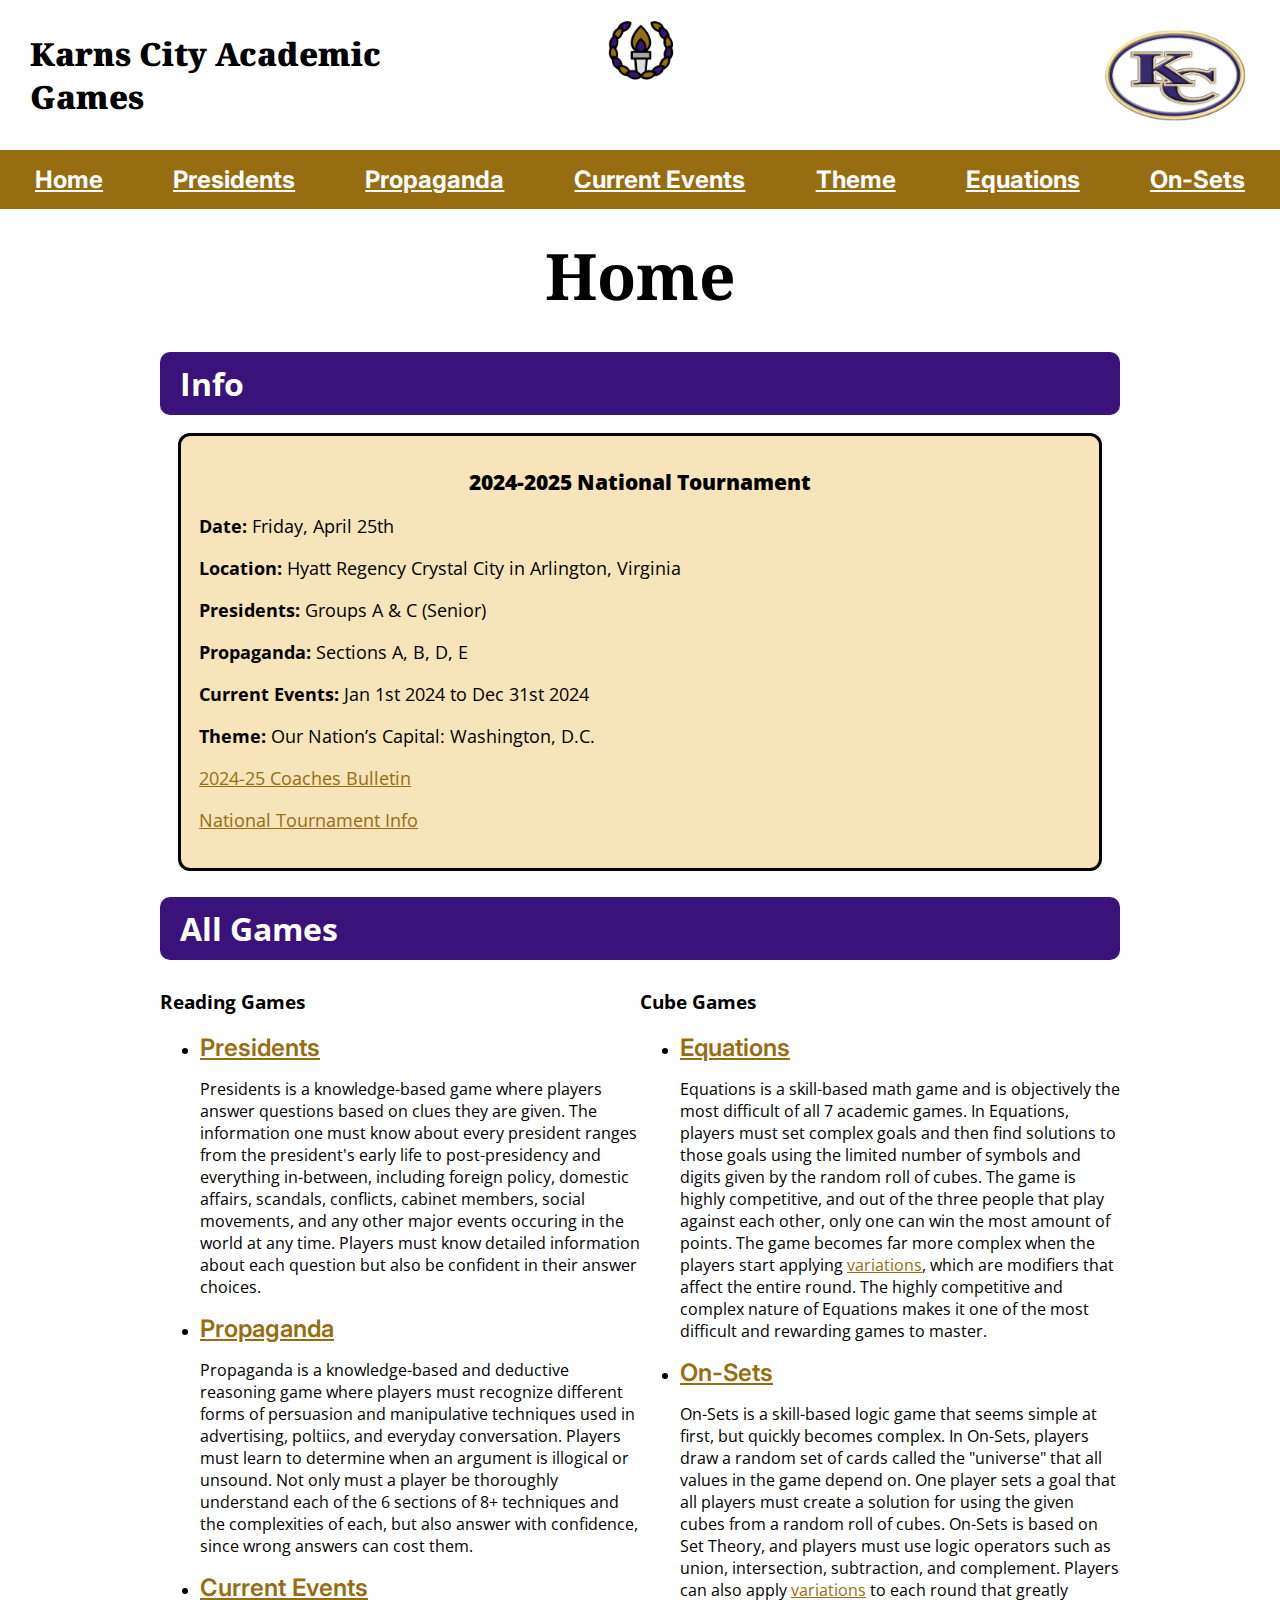
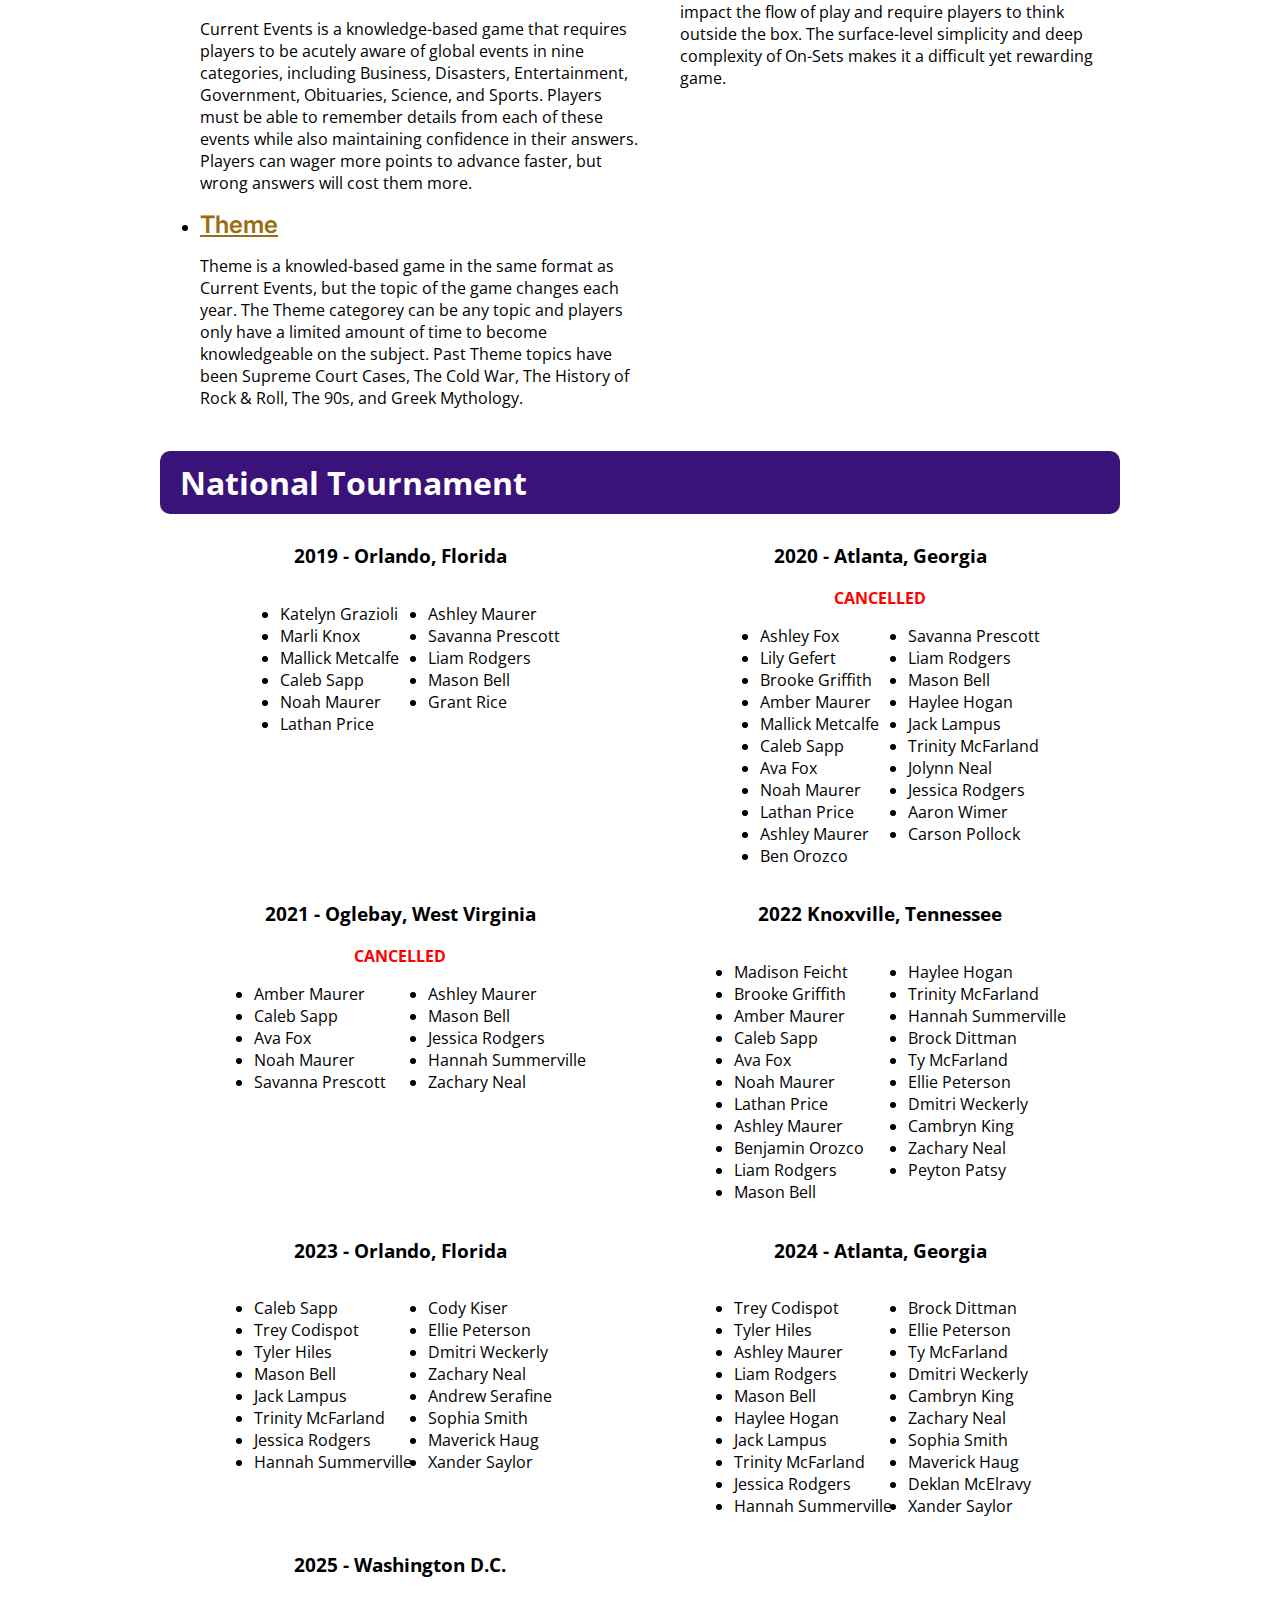
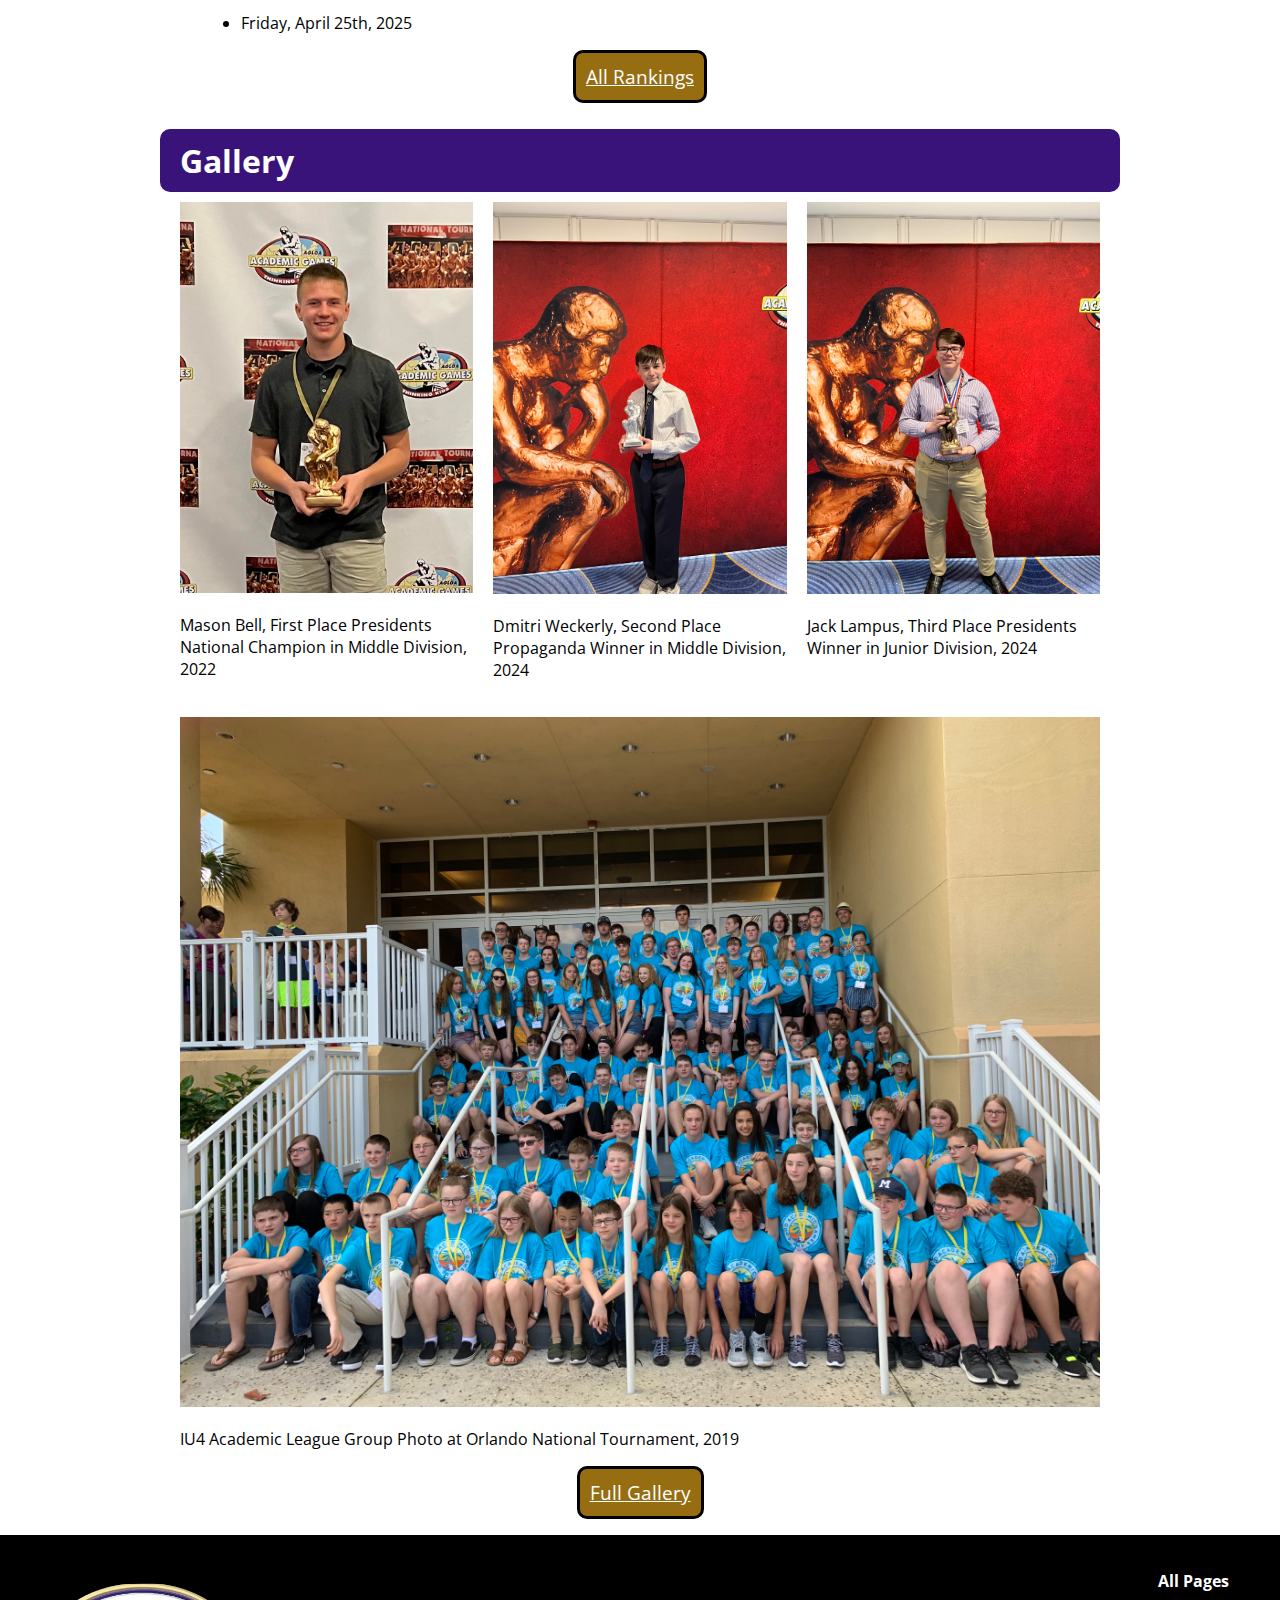
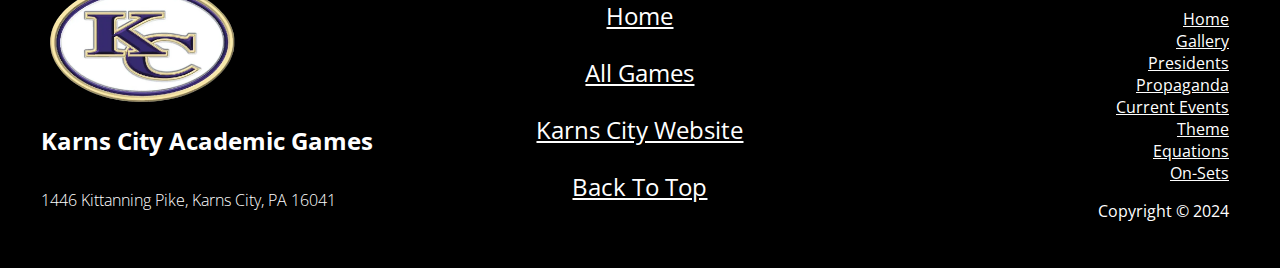
<file: index.html>
<!DOCTYPE html>
<html>
    <head>
        <title>KC Academic Games</title>
        <meta charset="UTF-8">
        <meta name="robots" content="noindex, nofollow"> <!--No Follow No Index meta tag, should stop website from showing up in search results if deployed-->
        <!-- <meta name="viewport" content="width=device-width, initial-scale=1, shrink-to-fit=no">-->
        <link rel="preconnect" href="https://fonts.googleapis.com">
        <link rel="preconnect" href="https://fonts.gstatic.com" crossorigin>
        <link href="https://fonts.googleapis.com/css2?family=Open+Sans:ital,wght@0,300..800;1,300..800&display=swap" rel="stylesheet"> <!--Open Sans Font-->
        <link href="https://fonts.googleapis.com/css2?family=Inter:wght@100..900&display=swap" rel="stylesheet"> <!--Inter Font-->
        <link href="https://fonts.googleapis.com/css2?family=Noto+Serif:ital,wght@0,100..900;1,100..900&display=swap" rel="stylesheet"> <!--Noto Serif Font-->
        <link rel="stylesheet" href="styles.css">
    </head>
    <body>
        <div id="header">
        <div class="headbar">
            <p class="left">Karns City Academic Games</p>
            <a href="index.html" class="center" ><img src="images/torch.png" alt="academic torch"></a>
            <a href="index.html" class="right" ><img src="images/KClogo.png" alt="Karns City Logo"></a>
        </div>

        <nav class="pageselector">
            <a href="index.html">Home</a>
            <a href="presidents.html">Presidents</a>
            <a href="propaganda.html">Propaganda</a>
            <a href="currentevents.html">Current Events</a>
            <a href="theme.html">Theme</a>
            <a href="equations.html">Equations</a>
            <a href="onsets.html">On-Sets</a>
        </nav>
        </div>

        <div id="content">
            <div class="title">
                <h1>Home</h1>
            </div>

            <div class="bodysection"> <!--Info-->
                <h2 class="sectiontitle">Info</h2>
                <div class="infobox">
                    <h3>2024-2025 National Tournament</h3>
                    <span>
                        <p><strong>Date:</strong> Friday, April 25th</p>
                        <p><strong>Location:</strong> Hyatt Regency Crystal City in Arlington, Virginia</p>
                        <p><strong>Presidents:</strong> Groups A & C (Senior)</p>
                        <p><strong>Propaganda:</strong> Sections A, B, D, E</p>
                        <p><strong>Current Events:</strong> Jan 1st 2024 to Dec 31st 2024</p>
                        <p><strong>Theme:</strong> Our Nation’s Capital: Washington, D.C.</p>
                        <p><a href="Docs24/2024-05-Coaches-Bulletin.pdf">2024-25 Coaches Bulletin</a></p>
                        <p><a href="https://agloa.org/national-tournament/">National Tournament Info</a></p>
                    </span>
                </div>
            </div>

            <div class="bodysection"> <!--All Games-->
                <h2 class="sectiontitle">All Games</h2>
                <span id="allgames">
                    <span>
                        <h3>Reading Games</h3>
                        <ul>
                            <li><a href="presidents.html" class="titlelink">Presidents</a> <p>Presidents is a knowledge-based game where players answer questions based on clues they are given. The information one must know about every president ranges from the president's early life to post-presidency and everything in-between, including foreign policy, domestic affairs, scandals, conflicts, cabinet members, social movements, and any other major events occuring in the world at any time. Players must know detailed information about each question but also be confident in their answer choices.</p></li>
                            <li><a href="propaganda.html" class="titlelink">Propaganda</a> <p>Propaganda is a knowledge-based and deductive reasoning game where players must recognize different forms of persuasion and manipulative techniques used in advertising, poltiics, and everyday conversation. Players must learn to determine when an argument is illogical or unsound. Not only must a player be thoroughly understand each of the 6 sections of 8+ techniques and the complexities of each, but also answer with confidence, since wrong answers can cost them.</p></li>
                            <li><a href="currentevents.html" class="titlelink">Current Events</a> <p>Current Events is a knowledge-based game that requires players to be acutely aware of global events in nine categories, including Business, Disasters, Entertainment, Government, Obituaries, Science, and Sports. Players must be able to remember details from each of these events while also maintaining confidence in their answers. Players can wager more points to advance faster, but wrong answers will cost them more.</p></li>
                            <li><a href="theme.html" class="titlelink">Theme</a> <p>Theme is a knowled-based game in the same format as Current Events, but the topic of the game changes each year. The Theme categorey can be any topic and players only have a limited amount of time to become knowledgeable on the subject. Past Theme topics have been Supreme Court Cases, The Cold War, The History of Rock & Roll, The 90s, and Greek Mythology.</p></li>
                        </ul>
                    </span>
                    <span>
                        <h3>Cube Games</h3>
                        <ul>
                            <li><a href="equations.html" class="titlelink">Equations</a> <p>Equations is a skill-based math game and is objectively the most difficult of all 7 academic games. In Equations, players must set complex goals and then find solutions to those goals using the limited number of symbols and digits given by the random roll of cubes. The game is highly competitive, and out of the three people that play against each other, only one can win the most amount of points. The game becomes far more complex when the players start applying <a href="Docs24/equations/JrEQVars_LastUpdated12102019.pdf">variations</a>, which are modifiers that affect the entire round. The highly competitive and complex nature of Equations makes it one of the most difficult and rewarding games to master.</p></li>
                            <li><a href="onsets.html" class="titlelink">On-Sets</a> <p>On-Sets is a skill-based logic game that seems simple at first, but quickly becomes complex. In On-Sets, players draw a random set of cards called the "universe" that all values in the game depend on. One player sets a goal that all players must create a solution for using the given cubes from a random roll of cubes. On-Sets is based on Set Theory, and players must use logic operators such as union, intersection, subtraction, and complement. Players can also apply <a href="Docs24/onsets/SrOSVars_LastUpdated03292022.pdf">variations</a> to each round that greatly impact the flow of play and require players to think outside the box. The surface-level simplicity and deep complexity of On-Sets makes it a difficult yet rewarding game.</p></li>
                        </ul>
                    </span>
                </span>
            </div>

            <div class="bodysection"> <!--National Tournament-->
                <h2 class="sectiontitle">National Tournament</h2>
                <div id="nationals">
                    <span> <!--2019-->
                        <h3>2019 - Orlando, Florida</h3>
                        <ul>
                            <li>Katelyn Grazioli</li>
                            <li>Marli Knox</li>
                            <li>Mallick Metcalfe</li>
                            <li>Caleb Sapp</li>
                            <li>Noah Maurer</li>
                            <li>Lathan Price</li>
                            <li>Ashley Maurer</li>
                            <li>Savanna Prescott</li>
                            <li>Liam Rodgers</li>
                            <li>Mason Bell</li>
                            <li>Grant Rice</li>
                        </ul>
                    </span>
                    <span> <!--2020-->
                        <h3>2020 - Atlanta, Georgia</h3>
                        <h4 class="cancelled">CANCELLED</h4>
                        <ul>
                            <li>Ashley Fox</li>
                            <li>Lily Gefert</li>
                            <li>Brooke Griffith</li>
                            <li>Amber Maurer</li>
                            <li>Mallick Metcalfe</li>
                            <li>Caleb Sapp</li>
                            <li>Ava Fox</li>
                            <li>Noah Maurer</li>
                            <li>Lathan Price</li>
                            <li>Ashley Maurer</li>
                            <li>Ben Orozco</li>
                            <li>Savanna Prescott</li>
                            <li>Liam Rodgers</li>
                            <li>Mason Bell</li>
                            <li>Haylee Hogan</li>
                            <li>Jack Lampus</li>
                            <li>Trinity McFarland</li>
                            <li>Jolynn Neal</li>
                            <li>Jessica Rodgers</li>
                            <li>Aaron Wimer</li>
                            <li>Carson Pollock</li>
                        </ul>
                    </span>
                    <span> <!--2021-->
                        <h3>2021 - Oglebay, West Virginia</h3>
                        <h4 class="cancelled">CANCELLED</h4>
                        <ul>
                            <li>Amber Maurer</li>
                            <li>Caleb Sapp</li>
                            <li>Ava Fox</li>
                            <li>Noah Maurer</li>
                            <li>Savanna Prescott</li>
                            <li>Ashley Maurer</li>
                            <li>Mason Bell</li>
                            <li>Jessica Rodgers</li>
                            <li>Hannah Summerville</li>
                            <li>Zachary Neal</li>
                        </ul>
                    </span>
                    <span> <!--2022-->
                        <h3>2022 Knoxville, Tennessee</h3>
                        <ul>
                            <li>Madison Feicht</li>
                            <li>Brooke Griffith</li>
                            <li>Amber Maurer</li>
                            <li>Caleb Sapp</li>
                            <li>Ava Fox</li>
                            <li>Noah Maurer</li>
                            <li>Lathan Price</li>
                            <li>Ashley Maurer</li>
                            <li>Benjamin Orozco</li>
                            <li>Liam Rodgers</li>
                            <li>Mason Bell</li>
                            <li>Haylee Hogan</li>
                            <li>Trinity McFarland</li>
                            <li>Hannah Summerville</li>
                            <li>Brock Dittman</li>
                            <li>Ty McFarland</li>
                            <li>Ellie Peterson</li>
                            <li>Dmitri Weckerly</li>
                            <li>Cambryn King</li>
                            <li>Zachary Neal</li>
                            <li>Peyton Patsy</li>
                        </ul>
                    </span>
                    <span> <!--2023-->
                        <h3>2023 - Orlando, Florida</h3>
                        <ul>
                            <li>Caleb Sapp</li>
                            <li>Trey Codispot</li>
                            <li>Tyler Hiles</li>
                            <li>Mason Bell</li>
                            <li>Jack Lampus</li>
                            <li>Trinity McFarland</li>
                            <li>Jessica Rodgers</li>
                            <li>Hannah Summerville</li>
                            <li>Cody Kiser</li>
                            <li>Ellie Peterson</li>
                            <li>Dmitri Weckerly</li>
                            <li>Zachary Neal</li>
                            <li>Andrew Serafine</li>
                            <li>Sophia Smith</li>
                            <li>Maverick Haug</li>
                            <li>Xander Saylor</li>
                        </ul>
                    </span>
                    <span> <!--2024-->
                        <h3>2024 - Atlanta, Georgia</h3>
                        <ul>
                            <li>Trey Codispot</li>
                            <li>Tyler Hiles</li>
                            <li>Ashley Maurer</li>
                            <li>Liam Rodgers</li>
                            <li>Mason Bell</li>
                            <li>Haylee Hogan</li>
                            <li>Jack Lampus</li>
                            <li>Trinity McFarland</li>
                            <li>Jessica Rodgers</li>
                            <li>Hannah Summerville</li>
                            <li>Brock Dittman</li>
                            <li>Ellie Peterson</li>
                            <li>Ty McFarland</li>
                            <li>Dmitri Weckerly</li>
                            <li>Cambryn King</li>
                            <li>Zachary Neal</li>
                            <li>Sophia Smith</li>
                            <li>Maverick Haug</li>
                            <li>Deklan McElravy</li>
                            <li>Xander Saylor</li>
                        </ul>
                    </span>
                    <span> <!--2025-->
                        <h3>2025 - Washington D.C.</h3>
                        <ul>
                            <li>Friday, April 25th, 2025</li>
                        </ul>
                    </span>
                </div>
                <div class="buttonlink center">
                    <a href="">All Rankings</a>
                </div>
            </div>

            <div class="bodysection"> <!--Gallery-->
                <h2 class="sectiontitle">Gallery</h2>
                <span id="gallerypreview">
                    <span>
                        <img src="nationalsphotos/2022firstplacepresidents.jpg" alt="Mason Bell, first place presidents national champion in 2022, middle division division" loading="lazy">
                        <p>Mason Bell, First Place Presidents National Champion in Middle Division, 2022</p>
                    </span>

                    <span>
                        <img src="nationalsphotos/2024secondplacepropaganda.jpg" alt="Dmitri Weckerly, second place propaganda winner in 2024, middle division" loading="lazy">
                        <p>Dmitri Weckerly, Second Place Propaganda Winner in Middle Division, 2024</p>
                    </span>

                    <span>
                        <img src="nationalsphotos/2024thirdplacepropaganda.jpg" alt="Jack Lampus, third place propaganda winner in 2024, junior division" loading="lazy">
                        <p>Jack Lampus, Third Place Presidents Winner in Junior Division, 2024</p>
                    </span>

                    <span id="iu4">
                        <img src="nationalsphotos/2019IU4.jpg" alt="2019 group photo with IU4 academic games at the national tournament" loading="lazy">
                        <p>IU4 Academic League Group Photo at Orlando National Tournament, 2019</p>
                    </span>
                </span>
                <div class="buttonlink  center">
                    <a href="gallery.html">Full Gallery</a>
                </div>
            </div>
        </div>

        <footer>
            <nav id="footer" class="twocolumn">
                <span id="footer1">
                    <span><img src="images/KClogo.png" id="footericon"></span>
                    <h1>Karns City Academic Games</h1>
                    <p>1446 Kittanning Pike, Karns City, PA 16041</p>
                </span>

                <span id="footer2">
                    <ul>
                        <li><a href="index.html">Home</a></li>
                        <li><a href="index.html#allgames">All Games</a></li>
                        <li><a href="https://www.kcasdk12.org/">Karns City Website</a></li>
                        <li><a href="#">Back To Top</a></li>
                    </ul>
                </span>

                <span id="footer3">
                    <ul>
                        <li><strong><p>All Pages</p></strong></li>
                        <li><a href="index.html">Home</a></li>
                        <li><a href="gallery.html">Gallery</a></li>
                        <li><a href="presidents.html">Presidents</a></li>
                        <li><a href="propaganda.html">Propaganda</a></li>
                        <li><a href="currentevents.html">Current Events</a></li>
                        <li><a href="theme.html">Theme</a></li>
                        <li><a href="equations.html">Equations</a></li>
                        <li><a href="onsets.html">On-Sets</a></li>
                        <p>Copyright © 2024</p>
                    </ul>
                </span>
            </nav>
        </footer>
    </body>
</html>
</file>
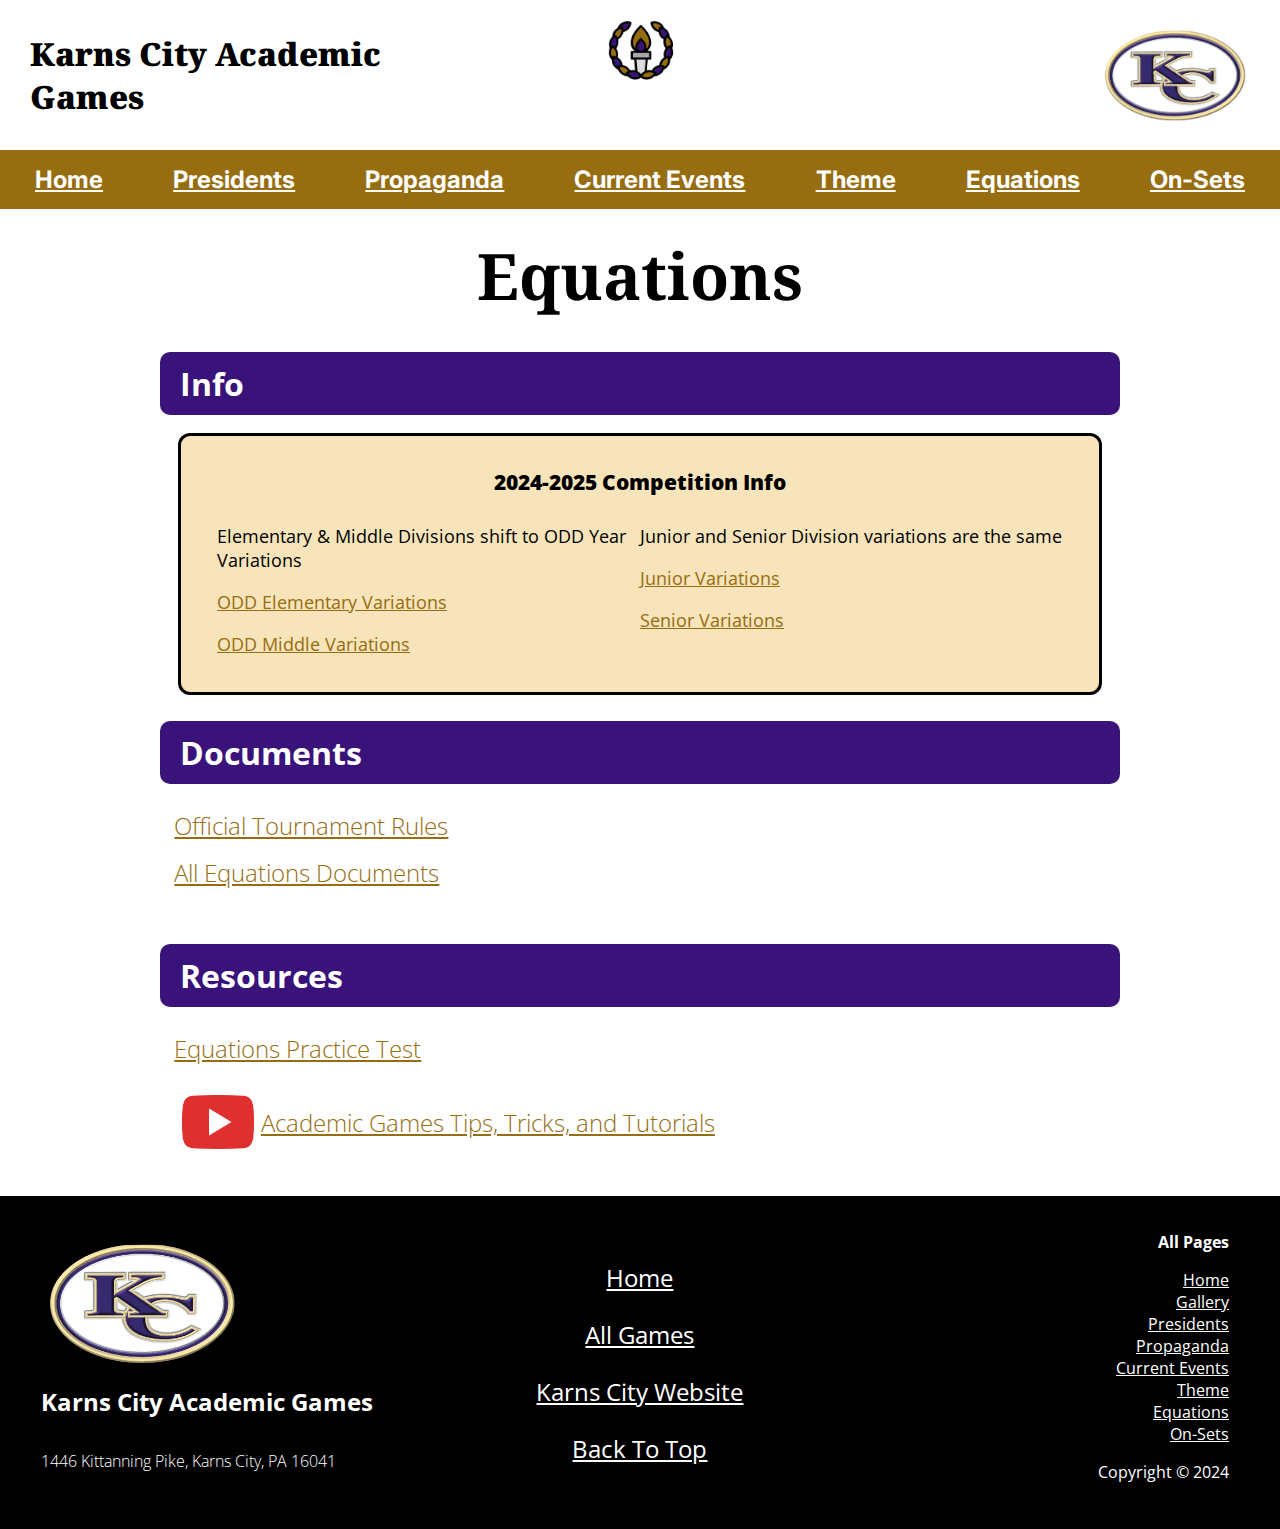
<file: equations.html>
<!DOCTYPE html>
<html>
    <head>
        <title>KC Academic Games</title>
        <meta charset="UTF-8">
        <meta name="robots" content="noindex, nofollow"> <!--No Follow No Index meta tag, should stop website from showing up in search results if deployed-->
        <!-- <meta name="viewport" content="width=device-width, initial-scale=1, shrink-to-fit=no">-->
        <link rel="preconnect" href="https://fonts.googleapis.com">
        <link rel="preconnect" href="https://fonts.gstatic.com" crossorigin>
        <link href="https://fonts.googleapis.com/css2?family=Open+Sans:ital,wght@0,300..800;1,300..800&display=swap" rel="stylesheet"> <!--Open Sans Font-->
        <link href="https://fonts.googleapis.com/css2?family=Inter:wght@100..900&display=swap" rel="stylesheet"> <!--Inter Font-->
        <link href="https://fonts.googleapis.com/css2?family=Noto+Serif:ital,wght@0,100..900;1,100..900&display=swap" rel="stylesheet"> <!--Noto Serif Font-->
        <link rel="stylesheet" href="styles.css">
    </head>
    <body>
        <div id="header">
            <div class="headbar">
                <p class="left">Karns City Academic Games</p>
                <a href="index.html" class="center" ><img src="images/torch.png" alt="academic torch"></a>
                <a href="index.html" class="right" ><img src="images/KClogo.png" alt="Karns City Logo"></a>
            </div>

            <nav class="pageselector">
                <a href="index.html">Home</a>
                <a href="presidents.html">Presidents</a>
                <a href="propaganda.html">Propaganda</a>
                <a href="currentevents.html">Current Events</a>
                <a href="theme.html">Theme</a>
                <a href="equations.html">Equations</a>
                <a href="onsets.html">On-Sets</a>
            </nav>
        </div>

        <div id="content">
            <div class="title">
                <h1>Equations</h1>
            </div>

            <div class="bodysection"> <!--Info-->
                <h2 class="sectiontitle">Info</h2>
                <div class="infobox">
                    <h3>2024-2025 Competition Info</h3>
                    <span class="gridtwocolumn">
                        <span>
                            <p>Elementary & Middle Divisions shift to ODD Year Variations</p>
                            <p><a href="">ODD Elementary Variations</a></p>
                            <p><a href="">ODD Middle Variations</a></p>
                        </span>
                        <span>
                            <p>Junior and Senior Division variations are the same</p>
                            <p><a href="Docs24/equations/JrEQVars_LastUpdated12102019.pdf">Junior Variations</a></p>
                            <p><a href="Docs24/equations/SrEQVars_LastUpdated01022022.pdf">Senior Variations</a></p>
                        </span>
                    </span>
                </div>
            </div>

            <div class="bodysection"> <!--Documents-->
                <h2 class="sectiontitle">Documents</h2>
                <ul class="doclist">
                    <li><a href="Docs24/equations/EqsTourRules2324.pdf">Official Tournament Rules</a></li>
                    <li><a href="https://agloa.org/eq-docs/">All Equations Documents</a></li>
                    <li></li>
                </ul>
            </div>

            <div class="bodysection"> <!--Resources-->
                <h2 class="sectiontitle">Resources</h2>
                <ul class="doclist">
                    <li><a href="https://agloa.org/wp-content/uploads/EQPracticeTestODDYear.pdf">Equations Practice Test</a></li>
                    <li><a href="https://www.youtube.com/@academicgamestipstricksand6592" class="vertcenter"><img src="images/youtube-512.webp" class="icon">Academic Games Tips, Tricks, and Tutorials</a></li>
                </ul>
            </div>
        </div>

        <footer>
            <nav id="footer" class="twocolumn">
                <span id="footer1">
                    <span><img src="images/KClogo.png" id="footericon"></span>
                    <h1>Karns City Academic Games</h1>
                    <p>1446 Kittanning Pike, Karns City, PA 16041</p>
                </span>

                <span id="footer2">
                    <ul>
                        <li><a href="index.html">Home</a></li>
                        <li><a href="index.html#allgames">All Games</a></li>
                        <li><a href="https://www.kcasdk12.org/">Karns City Website</a></li>
                        <li><a href="#">Back To Top</a></li>
                    </ul>
                </span>

                <span id="footer3">
                    <ul>
                        <li><strong><p>All Pages</p></strong></li>
                        <li><a href="index.html">Home</a></li>
                        <li><a href="gallery.html">Gallery</a></li>
                        <li><a href="presidents.html">Presidents</a></li>
                        <li><a href="propaganda.html">Propaganda</a></li>
                        <li><a href="currentevents.html">Current Events</a></li>
                        <li><a href="theme.html">Theme</a></li>
                        <li><a href="equations.html">Equations</a></li>
                        <li><a href="onsets.html">On-Sets</a></li>
                        <p>Copyright © 2024</p>
                    </ul>
                </span>
            </nav>
          </footer>
    </body>
</html>
</file>
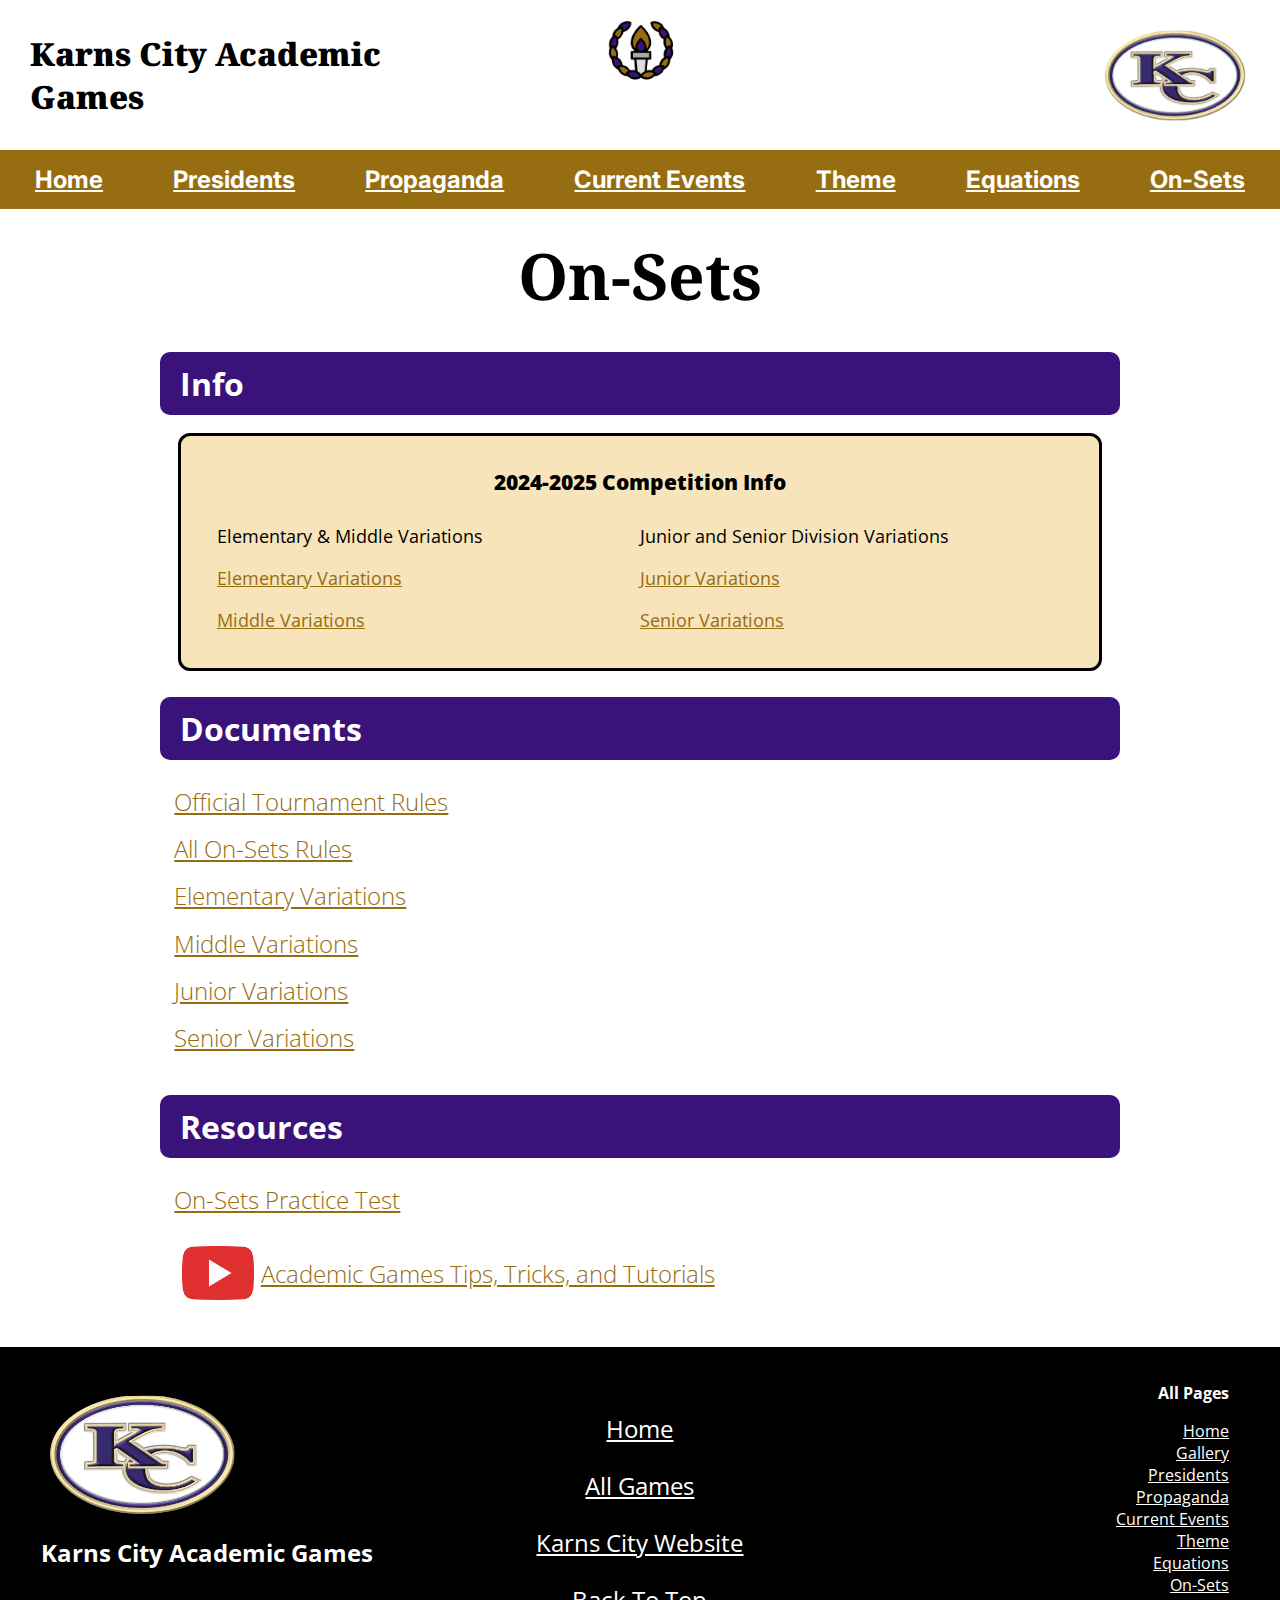
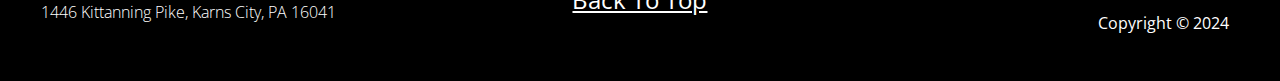
<file: onsets.html>
<!DOCTYPE html>
<html>
    <head>
        <title>KC Academic Games</title>
        <meta charset="UTF-8">
        <meta name="robots" content="noindex, nofollow"> <!--No Follow No Index meta tag, should stop website from showing up in search results if deployed-->
        <!-- <meta name="viewport" content="width=device-width, initial-scale=1, shrink-to-fit=no">-->
        <link rel="preconnect" href="https://fonts.googleapis.com">
        <link rel="preconnect" href="https://fonts.gstatic.com" crossorigin>
        <link href="https://fonts.googleapis.com/css2?family=Open+Sans:ital,wght@0,300..800;1,300..800&display=swap" rel="stylesheet"> <!--Open Sans Font-->
        <link href="https://fonts.googleapis.com/css2?family=Inter:wght@100..900&display=swap" rel="stylesheet"> <!--Inter Font-->
        <link href="https://fonts.googleapis.com/css2?family=Noto+Serif:ital,wght@0,100..900;1,100..900&display=swap" rel="stylesheet"> <!--Noto Serif Font-->
        <link rel="stylesheet" href="styles.css">
    </head>
    <body>
        <div id="header">
            <div class="headbar">
                <p class="left">Karns City Academic Games</p>
                <a href="index.html" class="center" ><img src="images/torch.png" alt="academic torch"></a>
                <a href="index.html" class="right" ><img src="images/KClogo.png" alt="Karns City Logo"></a>
            </div>

            <nav class="pageselector">
                <a href="index.html">Home</a>
                <a href="presidents.html">Presidents</a>
                <a href="propaganda.html">Propaganda</a>
                <a href="currentevents.html">Current Events</a>
                <a href="theme.html">Theme</a>
                <a href="equations.html">Equations</a>
                <a href="onsets.html">On-Sets</a>
            </nav>
        </div>

        <div id="content">
            <div class="title">
                <h1>On-Sets</h1>
            </div>

            <div class="bodysection"> <!--Info-->
                <h2 class="sectiontitle">Info</h2>
                <div class="infobox">
                    <h3>2024-2025 Competition Info</h3>
                    <span class="gridtwocolumn">
                        <span>
                            <p>Elementary & Middle Variations</p>
                            <p><a href="Docs24/onsets/ElOSVars_LastUpdated03292022.pdf">Elementary Variations</a></p>
                            <p><a href="Docs24/onsets/MidOSVars_LastUpdated03292022.pdf">Middle Variations</a></p>
                        </span>
                        <span>
                            <p>Junior and Senior Division Variations</p>
                            <p><a href="Docs24/onsets/JrOSVars_LastUpdated03292022.pdf">Junior Variations</a></p>
                            <p><a href="Docs24/onsets/SrOSVars_LastUpdated03292022.pdf">Senior Variations</a></p>
                        </span>
                    </span>
                </div>
            </div>

            <div class="bodysection"> <!--Documents-->
                <h2 class="sectiontitle">Documents</h2>
                <ul class="doclist">
                    <li><a href="Docs24/onsets/OSTourRules2324.pdf">Official Tournament Rules</a></li>
                    <li><a href="https://agloa.org/os-docs/">All On-Sets Rules</a></li>
                    <li><a href="Docs24/onsets/ElOSVars_LastUpdated03292022.pdf">Elementary Variations</a></li>
                    <li><a href="Docs24/onsets/MidOSVars_LastUpdated03292022.pdf">Middle Variations</a></li>
                    <li><a href="Docs24/onsets/JrOSVars_LastUpdated03292022.pdf">Junior Variations</a></li>
                    <li><a href="Docs24/onsets/SrOSVars_LastUpdated03292022.pdf">Senior Variations</a></li>
                </ul>
            </div>

            <div class="bodysection"> <!--Resources-->
                <h2 class="sectiontitle">Resources</h2>
                <ul class="doclist">
                    <li><a href="Docs24/onsets/OSJudgesPracticeTest17-18.pdf">On-Sets Practice Test</a></li>
                    <li><a href="https://www.youtube.com/@academicgamestipstricksand6592" class="vertcenter"><img src="images/youtube-512.webp" class="icon">Academic Games Tips, Tricks, and Tutorials</a></li>
                </ul>
            </div>
        </div>

        <footer>
            <nav id="footer" class="twocolumn">
                <span id="footer1">
                    <span><img src="images/KClogo.png" id="footericon"></span>
                    <h1>Karns City Academic Games</h1>
                    <p>1446 Kittanning Pike, Karns City, PA 16041</p>
                </span>

                <span id="footer2">
                    <ul>
                        <li><a href="index.html">Home</a></li>
                        <li><a href="index.html#allgames">All Games</a></li>
                        <li><a href="https://www.kcasdk12.org/">Karns City Website</a></li>
                        <li><a href="#">Back To Top</a></li>
                    </ul>
                </span>

                <span id="footer3">
                    <ul>
                        <li><strong><p>All Pages</p></strong></li>
                        <li><a href="index.html">Home</a></li>
                        <li><a href="gallery.html">Gallery</a></li>
                        <li><a href="presidents.html">Presidents</a></li>
                        <li><a href="propaganda.html">Propaganda</a></li>
                        <li><a href="currentevents.html">Current Events</a></li>
                        <li><a href="theme.html">Theme</a></li>
                        <li><a href="equations.html">Equations</a></li>
                        <li><a href="onsets.html">On-Sets</a></li>
                        <p>Copyright © 2024</p>
                    </ul>
                </span>
            </nav>
          </footer>
    </body>
</html>
</file>
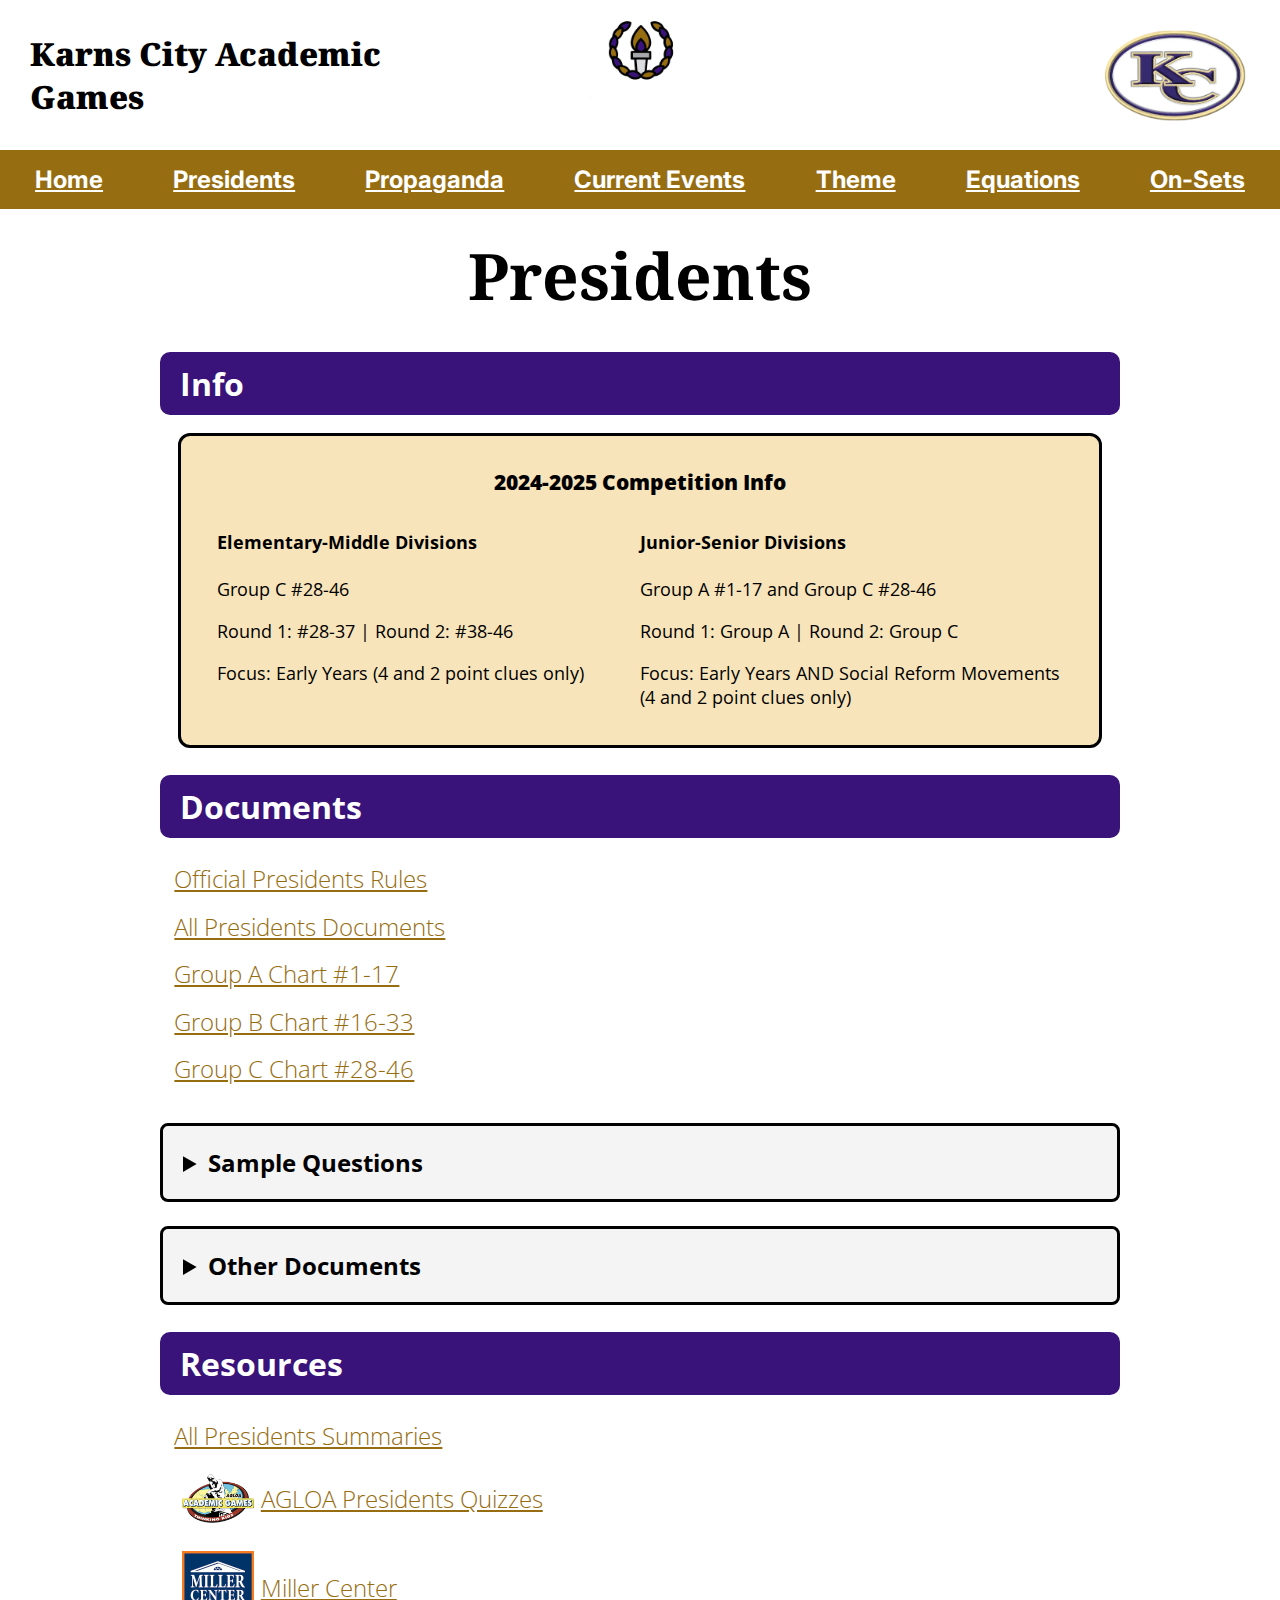
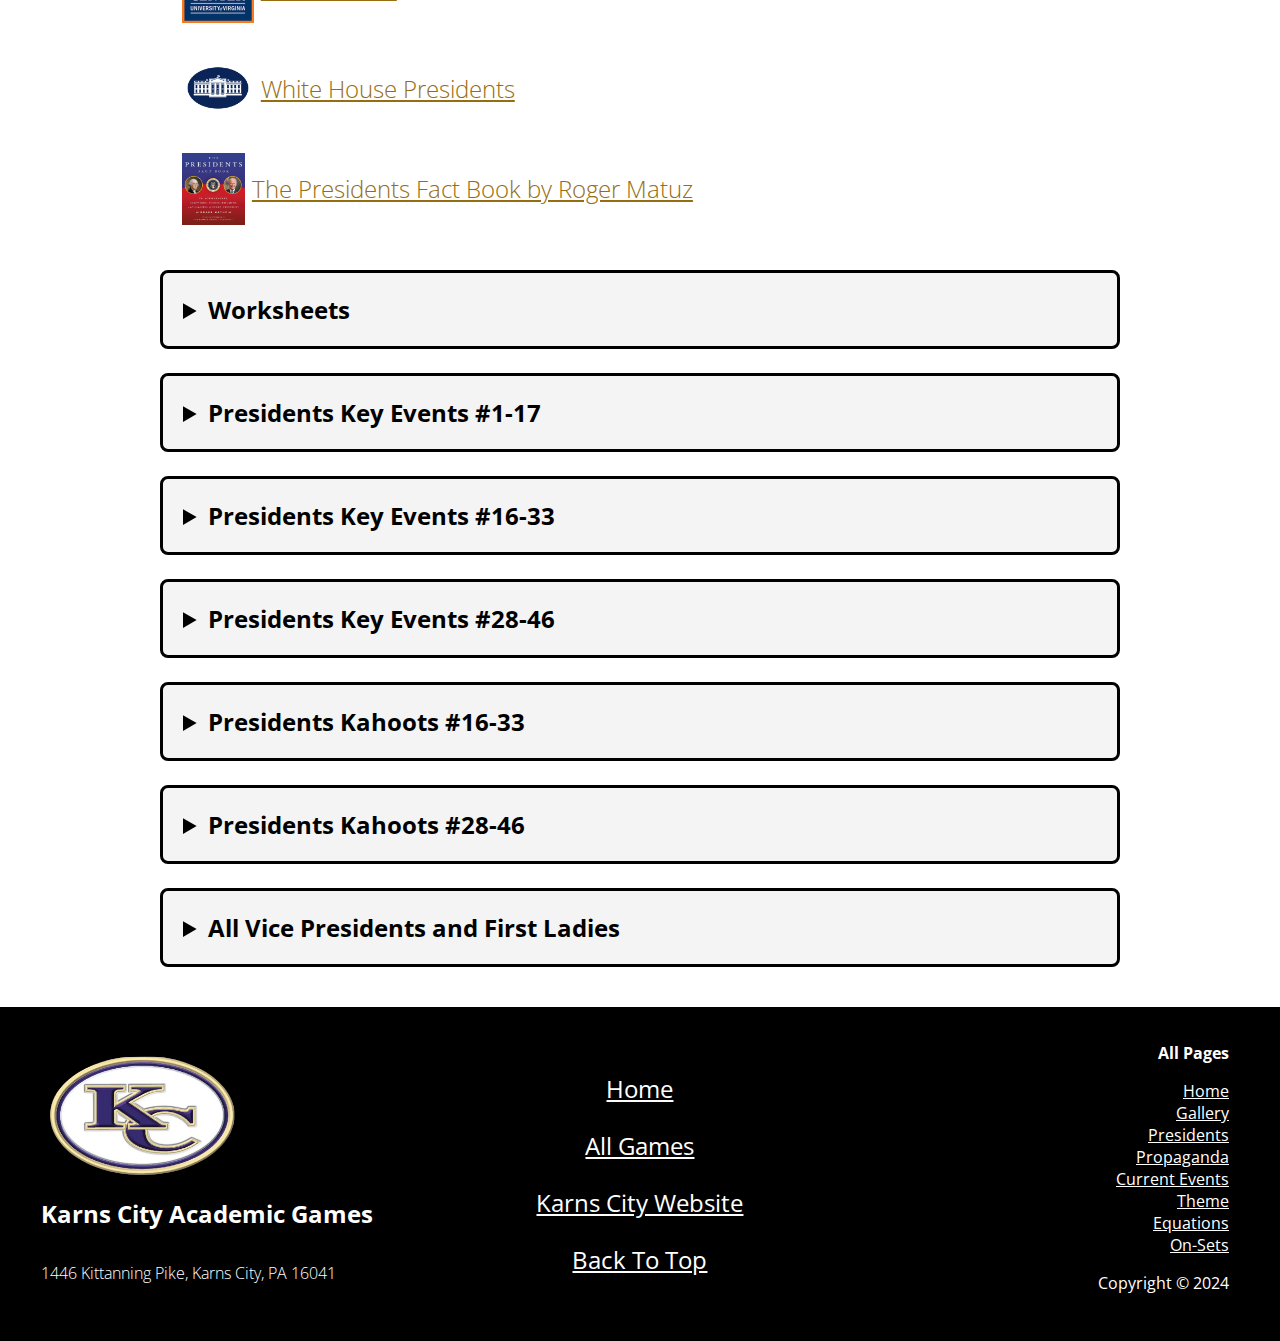
<file: presidents.html>
<!DOCTYPE html>
<html>
    <head>
        <title>KC Academic Games</title>
        <meta charset="UTF-8">
        <meta name="robots" content="noindex, nofollow"> <!--No Follow No Index meta tag, should stop website from showing up in search results if deployed-->
        <!-- <meta name="viewport" content="width=device-width, initial-scale=1, shrink-to-fit=no">-->
        <link rel="preconnect" href="https://fonts.googleapis.com">
        <link rel="preconnect" href="https://fonts.gstatic.com" crossorigin>
        <link href="https://fonts.googleapis.com/css2?family=Open+Sans:ital,wght@0,300..800;1,300..800&display=swap" rel="stylesheet"> <!--Open Sans Font-->
        <link href="https://fonts.googleapis.com/css2?family=Inter:wght@100..900&display=swap" rel="stylesheet"> <!--Inter Font-->
        <link href="https://fonts.googleapis.com/css2?family=Noto+Serif:ital,wght@0,100..900;1,100..900&display=swap" rel="stylesheet"> <!--Noto Serif Font-->
        <link rel="stylesheet" href="styles.css">
    </head>
    <body>
        <div id="header">
        <div class="headbar">
            <p class="left">Karns City Academic Games</p>
            <a href="index.html" class="center" ><img src="images/torch.png" alt="academic torch"></a>
            <a href="index.html" class="right" ><img src="images/KClogo.png" alt="Karns City Logo"></a>
        </div>

        <nav class="pageselector">
            <a href="index.html">Home</a>
            <a href="presidents.html">Presidents</a>
            <a href="propaganda.html">Propaganda</a>
            <a href="currentevents.html">Current Events</a>
            <a href="theme.html">Theme</a>
            <a href="equations.html">Equations</a>
            <a href="onsets.html">On-Sets</a>
        </nav>
        </div>

        <div id="content">
            <div class="title">
                <h1>Presidents</h1>
            </div>
            <div class="bodysection"> <!--Info-->
                <h2 class="sectiontitle">Info</h2>
                <div class="infobox">
                    <h3>2024-2025 Competition Info</h3>
                    <span class="gridtwocolumn">
                        <span>
                            <h4>Elementary-Middle Divisions</h4>
                            <p>Group C #28-46</p>
                            <p>Round 1: #28-37 | Round 2: #38-46</p>
                            <p>Focus: Early Years (4 and 2 point clues only)</p>
                        </span>
                        <span>
                            <h4>Junior-Senior Divisions</h4>
                            <p>Group A #1-17 and Group C #28-46</p>
                            <p>Round 1: Group A | Round 2: Group C</p>
                            <p>Focus: Early Years AND Social Reform Movements (4 and 2 point clues only)</p>
                        </span>
                    </span>
                </div>
            </div>

            <div class="bodysection"> <!--Documents-->
                <h2 class="sectiontitle">Documents</h2>
                <span>
                    <ul class="doclist">
                        <li><a href="Docs24/presidents/PresRules2023-24.pdf">Official Presidents Rules</a></li>
                        <li><a href="https://agloa.org/pres-docs/">All Presidents Documents</a></li>
                        <li><a href="Docs24/presidents/PresChartScratchSheet1-17.pdf">Group A Chart #1-17</a></li>
                        <li><a href="Docs24/presidents/PresChartScratchSheet16-33.pdf">Group B Chart #16-33</a></li>
                        <li><a href="Docs24/presidents/PresChartScratchSheet28-46.pdf">Group C Chart #28-46</a></li>
                    </ul>
                    <details class="dropdownlist">
                        <summary>Sample Questions</summary>
                        <ul>
                            <li><a href="Docs24/presidents/Sample1-17.pdf">Sample Questions #1-17</a></li>
                            <li><a href="Docs24/presidents/Sample16-33.pdf">Sample Questions #16-33</a></li>
                            <li><a href="Docs24/presidents/Sample28-46.pdf">Sample Questions #28-46</a></li>
                        </ul>
                    </details>
                    <details class="dropdownlist">
                        <summary>Other Documents</summary>
                        <ul>
                            <li><a href="https://agloa.org/wp-content/uploads/2024-05-Coaches-Bulletin.pdf">2024-25 Coaches Bulletin</a></li>
                            <li><a href="Docs24/presidents/PRESIDENTS-Scoresheet.pdf">Score Sheets</a></li>
                            <li><a href="Docs24/presidents/PRESIDENTS-1-17-WagerAnswer-Sheet.pdf">Group A Answer Sheet</a></li>
                            <li><a href="Docs24/presidents/PRESIDENTS-16-33-WagerAnswer-Sheet.pdf">Group B Answer Sheet</a></li>
                            <li><a href="Docs24/presidents/PRESIDENTS-28-46-WagerAnswer-Sheet.pdf">Group C Answer Sheet</a></li>
                            <li><a href="Docs24/presidents/Pres642Chart.pdf">6-4-2 Chart</a></li>
                            <li><a href="Docs24/presidents/ElemPresChartScratchSheet1-8.pdf">#1-8 Chart (Elementary)</a></li>
                            <li><a href="Docs24/presidents/ElemPresChartScratchSheet9-17.pdf">#9-17 Chart (Elementary)</a></li>
                            <li><a href="Docs24/presidents/ElemPresChartScratchSheet16-24.pdf">#16-24 Chart (Elementary)</a></li>
                            <li><a href="Docs24/presidents/ElemPresChartScratchSheet25-33.pdf">#25-33 Chart (Elementary)</a></li>
                            <li><a href="Docs24/presidents/ElemPresChartScratchSheet28-37.pdf">#28-37 Chart (Elementary)</a></li>
                            <li><a href="Docs24/presidents/ElemPresChartScratchSheet38-46.pdf">#38-46 Chart (Elementary)</a></li>
                        </ul>
                    </details>
                </span>
            </div>

            <div class="bodysection"> <!--Resources-->
                <h2 class="sectiontitle">Resources</h2>
                <span>
                    <ul class="doclist">
                        <li><a href="presidentsquick.html">All Presidents Summaries</a></li>
                        <li><a href="https://agloa.org/category/pres-quiz/" class="vertcenter"><img src="images/agloaicon.webp" class="icon"> AGLOA Presidents Quizzes</a></li>
                        <li><a href="https://millercenter.org/president" class="vertcenter"><img src="images/millercenterlogo.jpeg" class="icon"> Miller Center</a></li>
                        <li><a href="https://www.whitehouse.gov/about-the-white-house/presidents/" class="vertcenter"><img src="images/whitehouse.webp" class="icon">White House Presidents</a></li>
                        <li><a href="https://www.hachettebookgroup.com/titles/roger-matuz/the-presidents-fact-book/9780762478446/?lens=black-dog-leventhal" class="vertcenter"><img src="images/presidentsfactbook.webp" class="icon">The Presidents Fact Book by Roger Matuz</a></li>
                    </ul>
                    <details class="dropdownlist">
                        <summary>Worksheets</summary>
                        <ul>
                            <li><a href="Docs24/presidents/ForeignAffairsWorksheetA.pdf">Foreign Affairs #1-17</a></li>
                            <li><a href="Docs24/presidents/ScandalsWorksheetA.pdf">Scandals #1-17</a></li>
                            <li><a href="Docs24/presidents/ForeignAffairsWorksheetB.pdf">Foreign Affairs #16-33</a></li>
                            <li><a href="Docs24/presidents/ScandalsWorksheetB.pdf">Scandals #16-33</a></li>
                            <li><a href="Docs24/presidents/WW1orWW2Worksheet.pdf">WW1 or WW2 Worksheet</a></li>
                        </ul>
                    </details>
                    <details class="dropdownlist">
                        <summary>Presidents Key Events #1-17</summary>
                        <ul class="twocolumn">
                            <li><a href="https://millercenter.org/president/george-washington/key-events">#1 George Washington</a></li>
                            <li><a href="https://millercenter.org/president/john-adams/key-events">#2 John Adams</a></li>
                            <li><a href="https://millercenter.org/president/thomas-jefferson/key-events">#3 Thomas Jefferson</a></li>
                            <li><a href="https://millercenter.org/president/james-madison/key-events">#4 James Madison</a></li>
                            <li><a href="https://millercenter.org/president/james-monroe/key-events">#5 James Monroe</a></li>
                            <li><a href="https://millercenter.org/president/john-quincy-adams/key-events">#6 John Quincy Adams</a></li>
                            <li><a href="https://millercenter.org/president/andrew-jackson/key-events">#7 Andrew Jackson</a></li>
                            <li><a href="https://millercenter.org/president/martin-van-buren/key-events">#8 Martin Van Buren</a></li>
                            <li><a href="https://millercenter.org/president/william-harrison/key-events">#9 William Henry Harrison</a></li>
                            <li><a href="https://millercenter.org/president/john-tyler/key-events">#10 John Tyler</a></li>
                            <li><a href="https://millercenter.org/president/james-k-polk/key-events">#11 James K. Polk</a></li>
                            <li><a href="https://millercenter.org/president/zachary-taylor/key-events">#12 Zachary Taylor</a></li>
                            <li><a href="https://millercenter.org/president/millard-fillmore/key-events">#13 Millard Fillmore</a></li>
                            <li><a href="https://millercenter.org/president/franklin-pierce/key-events">#14 Franklin Pierce</a></li>
                            <li><a href="https://millercenter.org/president/james-buchanan/key-events">#15 James Buchanan</a></li>
                            <li><a href="https://millercenter.org/president/abraham-lincoln/key-events">#16 Abraham Lincoln</a></li>
                            <li><a href="https://millercenter.org/president/andrew-johnson/key-events">#17 Andrew Johnson</a></li>
                        </ul>
                    </details>

                    <details class="dropdownlist">
                        <summary>Presidents Key Events #16-33</summary>
                        <ul class="twocolumn">
                            <li><a href="https://millercenter.org/president/abraham-lincoln/key-events">#16 Abraham Lincoln</a></li>
                            <li><a href="https://millercenter.org/president/andrew-johnson/key-events">#17 Andrew Johnson</a></li>
                            <li><a href="https://millercenter.org/president/ulysses-s-grant/key-events">#18 Ulysses S. Grant</a></li>
                            <li><a href="https://millercenter.org/president/rutherford-b-hayes/key-events">#19 Rutherford B. Hayes</a></li>
                            <li><a href="https://millercenter.org/president/james-garfield/key-events">#20 James Garfield</a></li>
                            <li><a href="https://millercenter.org/president/chester-arthur/key-events">#21 Chester Arthur</a></li>
                            <li><a href="https://millercenter.org/president/grover-cleveland/key-events">#22 Grover Cleveland</a></li>
                            <li><a href="https://millercenter.org/president/benjamin-harrison/key-events">#23 Benjamin Harrison</a></li>
                            <li><a href="https://millercenter.org/president/grover-cleveland/key-events">#24 Grover Cleveland</a></li>
                            <li><a href="https://millercenter.org/president/william-mckinley/key-events">#25 William McKinley</a></li>
                            <li><a href="https://millercenter.org/president/theodore-roosevelt/key-events">#26 Theodore Roosevelt</a></li>
                            <li><a href="https://millercenter.org/president/william-taft/key-events">#27 William Taft</a></li>
                            <li><a href="https://millercenter.org/president/woodrow-wilson/key-events">#28 Woodrow Wilson</a></li>
                            <li><a href="https://millercenter.org/president/warren-g-harding/key-events">#29 Warren G. Harding</a></li>
                            <li><a href="https://millercenter.org/president/calvin-coolidge/key-events">#30 Calvin Coolidge</a></li>
                            <li><a href="https://millercenter.org/president/herbert-hoover/key-events">#31 Herbert Hoover</a></li>
                            <li><a href="https://millercenter.org/president/franklin-d-roosevelt/key-events">#32 Franklin D. Roosevelt</a></li>
                            <li><a href="https://millercenter.org/president/harry-s-truman/key-events">#33 Harry S. Truman</a></li>
                        </ul>
                    </details>

                    <details class="dropdownlist">
                        <summary>Presidents Key Events #28-46</summary>
                        <ul class="twocolumn">
                            <li><a href="https://millercenter.org/president/woodrow-wilson/key-events">#28 Woodrow Wilson</a></li>
                            <li><a href="https://millercenter.org/president/warren-g-harding/key-events">#29 Warren G. Harding</a></li>
                            <li><a href="https://millercenter.org/president/calvin-coolidge/key-events">#30 Calvin Coolidge</a></li>
                            <li><a href="https://millercenter.org/president/herbert-hoover/key-events">#31 Herbert Hoover</a></li>
                            <li><a href="https://millercenter.org/president/franklin-d-roosevelt/key-events">#32 Franklin D. Roosevelt</a></li>
                            <li><a href="https://millercenter.org/president/harry-s-truman/key-events">#33 Harry S. Truman</a></li>
                            <li><a href="https://millercenter.org/president/dwight-d-eisenhower/key-events">#34 Dwight D. Eisenhower</a></li>
                            <li><a href="https://millercenter.org/president/john-f-kennedy/key-events">#35 John F. Kennedy</a></li>
                            <li><a href="https://millercenter.org/president/lyndon-b-johnson/key-events">#36 Lyndon B. Johnson</a></li>
                            <li><a href="https://millercenter.org/president/richard-nixon/key-events">#37 Richard Nixon</a></li>
                            <li><a href="https://millercenter.org/president/gerald-ford/key-events">#38 Gerald Ford</a></li>
                            <li><a href="https://millercenter.org/president/jimmy-carter/key-events">#39 Jimmy Carter</a></li>
                            <li><a href="https://millercenter.org/president/ronald-reagan/key-events">#40 Ronald Reagan</a></li>
                            <li><a href="https://millercenter.org/president/george-h-w-bush/key-events">#41 George H. W. Bush</a></li>
                            <li><a href="https://millercenter.org/president/bill-clinton/key-events">#42 Bill Clinton</a></li>
                            <li><a href="https://millercenter.org/president/george-w-bush/key-events">#43 George W. Bush</a></li>
                            <li><a href="https://millercenter.org/president/barack-obama/key-events">#44 Barack Obama</a></li>
                            <li><a href="https://millercenter.org/president/trump/key-events">#45 Donald Trump</a></li>
                            <li><a href="https://millercenter.org/president/biden">#46 Joseph Biden</a></li>
                        </ul>
                    </details>

                    <details class="dropdownlist">
                        <summary>Presidents Kahoots #16-33</summary>
                        <ul>
                            <li><a href="https://kahoot.it/challenge/006134659?challenge-id=464c220d-52a2-4529-b7e7-1f9b69a3193c_1714676958665">Presidents 16-33 Family Members</a></li>
                            <li><a href="https://kahoot.it/challenge/006468519?challenge-id=464c220d-52a2-4529-b7e7-1f9b69a3193c_1714677005424">Presidents 16-33 Occupations</a></li>
                            <li><a href="https://kahoot.it/challenge/003820957?challenge-id=464c220d-52a2-4529-b7e7-1f9b69a3193c_1714677051813">Presidents 16-33 Important Information</a></li>
                            <li><a href="https://kahoot.it/challenge/009035238?challenge-id=464c220d-52a2-4529-b7e7-1f9b69a3193c_1714677102703">Presidents 16-33 Schooling</a></li>
                            <li><a href="https://kahoot.it/challenge/00212238?challenge-id=464c220d-52a2-4529-b7e7-1f9b69a3193c_1714677159303">Presidents 16-33 Election Opponents</a></li>
                            <li><a href="https://kahoot.it/challenge/005728111?challenge-id=464c220d-52a2-4529-b7e7-1f9b69a3193c_1714677202193">Presidents 16-33 Election Slogans</a></li>
                            <li><a href="https://kahoot.it/challenge/001688740?challenge-id=464c220d-52a2-4529-b7e7-1f9b69a3193c_1714677259039">Presidents 16-33 Vice Presidents</a></li>
                            <li><a href="https://kahoot.it/challenge/009391346?challenge-id=464c220d-52a2-4529-b7e7-1f9b69a3193c_1714677307161">Presidents 16-33 Wives/Cabinet Member/a></li>
                            <li><a href="https://kahoot.it/challenge/0045200698?challenge-id=464c220d-52a2-4529-b7e7-1f9b69a3193c_1714677601369">Presidents 16-33 Foreign Affairs</a></li>
                            <li><a href="https://kahoot.it/challenge/002401377?challenge-id=464c220d-52a2-4529-b7e7-1f9b69a3193c_1714677430763">Presidents 16-19 Careers and Posts</a></li>
                            <li><a href="https://kahoot.it/challenge/003447108?challenge-id=464c220d-52a2-4529-b7e7-1f9b69a3193c_1714677484898">Presidents 20-24 Careers and Posts</a></li>
                            <li><a href="https://kahoot.it/challenge/006275035?challenge-id=464c220d-52a2-4529-b7e7-1f9b69a3193c_1714677538673">Presidents 25-28 Careers and Posts</a></li>
                            <li><a href="https://kahoot.it/challenge/00223113?challenge-id=464c220d-52a2-4529-b7e7-1f9b69a3193c_1714677378246">Presidents 29-33 Careers and Posts</a></li>
                        </ul>
                    </details>

                    <details class="dropdownlist">
                        <summary>Presidents Kahoots #28-46</summary>
                        <ul>
                            <li><a href="https://kahoot.it/challenge/007791597?challenge-id=464c220d-52a2-4529-b7e7-1f9b69a3193c_1714677768927">Presidents 28-46 Family Members</a></li>
                            <li><a href="https://kahoot.it/challenge/004025930?challenge-id=464c220d-52a2-4529-b7e7-1f9b69a3193c_1714677816054">Presidents 28-46 Elections</a></li>
                            <li><a href="https://kahoot.it/challenge/003023497?challenge-id=464c220d-52a2-4529-b7e7-1f9b69a3193c_1714677856622">Presidents 28-46 Election Opponents</a></li>
                            <li><a href="https://kahoot.it/challenge/007393468?challenge-id=464c220d-52a2-4529-b7e7-1f9b69a3193c_1714677909744">Presidents 28-46 Election Slogans</a></li>
                            <li><a href="https://kahoot.it/challenge/007368200?challenge-id=464c220d-52a2-4529-b7e7-1f9b69a3193c_1714677961927">Presidents 28-46 VPs</a></li>
                            <li><a href="https://kahoot.it/challenge/004866862?challenge-id=464c220d-52a2-4529-b7e7-1f9b69a3193c_1714678003825">Presidents 28-46 VPs and Cabinet Members</a></li>
                            <li><a href="https://kahoot.it/challenge/009802648?challenge-id=464c220d-52a2-4529-b7e7-1f9b69a3193c_1714678142181">Presidents 34-37 Careers and Posts</a></li>
                            <li><a href="https://kahoot.it/challenge/009388614?challenge-id=464c220d-52a2-4529-b7e7-1f9b69a3193c_1714678193277">Presidents 38-41 Careers and Posts</a></li>
                            <li><a href="https://kahoot.it/challenge/005097905?challenge-id=464c220d-52a2-4529-b7e7-1f9b69a3193c_1714678090201">Presidents 41-46 Careers and Posts</a></li>
                        </ul>
                    </details>
                    <details class="dropdownlist">
                        <summary>All Vice Presidents and First Ladies</summary>
                        <ul>
                            <table cellpadding="6px" cellspacing="2" border="1">
                                <tbody><tr>
                                <th width="55">YEAR</th>
                                <th width="124">PRESIDENT</th>
                                <th width="266">FIRST LADY</th>
                                <th width="159">VICE PRESIDENT</th>
                                </tr>

                                <tr>
                                <td><b>1789-1797</b></td>
                                <td>George Washington</td>
                                <td>Martha Washington</td>
                                <td>John Adams</td>
                                </tr>

                                <tr>
                                  <td><b>1797-1801</b></td>
                                  <td>John Adams</td>
                                  <td>Abigail Adams</td>
                                  <td>Thomas Jefferson</td>
                                </tr>

                                <tr>
                                  <td><b>1801-1805</b></td>
                                  <td>Thomas Jefferson</td>
                                  <td><p>Martha Wayles Skelton Jefferson <br>
                                    died before Jefferson assumed office</p></td>
                                  <td>Aaron Burr</td>
                                </tr>

                                <tr>
                                  <td><b>1805-1809</b></td>
                                  <td>Thomas Jefferson</td>
                                  <td>see above</td>
                                  <td>George Clinton</td>
                                </tr>

                                <tr>
                                  <td><b>1809-1812</b></td>
                                  <td>James Madison</td>
                                  <td>Dolley Madison</td>
                                  <td>George Clinton</td>
                                </tr>


                                <tr>
                                  <td><b>1812-1813</b></td>
                                  <td>James Madison</td>
                                  <td>Dolley Madison</td>
                                  <td>None</td>
                                </tr>


                                <tr>
                                  <td><b>1813-1814</b></td>
                                  <td>James Madison</td>
                                  <td>Dolley Madison</td>
                                  <td>Elbridge Gerry</td>
                                </tr>

                                <tr>
                                  <td><b>1814-1817</b></td>
                                  <td>James Madison</td>
                                  <td>Dolley Madison</td>
                                  <td>None</td>
                                </tr>

                                <tr>
                                  <td><b>1817-1825</b></td>
                                  <td>James Monroe</td>
                                  <td>Elizabeth Kortright Monroe<br>
                                   </td>
                                  <td>Daniel D. Tompkins</td>
                                </tr>

                                <tr>
                                  <td><b>1825-1829</b></td>
                                  <td>John Quincy Adams</td>
                                  <td>Louisa Catherine Adams</td>
                                  <td>John C. Calhoun</td>
                                </tr>

                                <tr>
                                  <td><b>1829-1832</b></td>
                                  <td>Andrew Jackson</td>
                                  <td>Rachel Jackson [Rachel Donelson Jackson
                                died before Jackson assumed office and did not serve as first lady]</td>
                                  <td>John C. Calhoun</td>
                                </tr>

                                <tr>
                                  <td><b>1833-1837</b></td>
                                  <td>Andrew Jackson</td>
                                  <td>Rachel Jackson [Rachel Donelson Jackson
                                died before Jackson assumed office and did not serve as first lady]</td>
                                  <td>Martin Van Buren</td>
                                </tr>

                                <tr>
                                  <td><b>1837-1841</b></td>
                                  <td>Martin Van Buren</td>
                                  <td>Hannah Hoes Van Buren</td>
                                  <td>Richard M. Johnson</td>
                                </tr>

                                <tr>
                                  <td><b>1841</b></td>
                                  <td>William Henry Harrison</td>
                                  <td>Anna Tuthill Symmes Harrison</td>
                                  <td>John Tyler</td>
                                </tr>

                                <tr>
                                  <td><b>1841-1845</b></td>
                                  <td>John Tyler</td>
                                  <td>Letitia Christian Tyler and<br> Julia Gardiner Tyler (no images)</td>
                                  <td>None</td>
                                </tr>

                                <tr>
                                  <td><b>1845-1849</b></td>
                                  <td>James K. Polk</td>
                                  <td>Sarah Childress Polk</td>
                                  <td>George M. Dallas</td>
                                </tr>

                                <tr>
                                  <td><b>1849-1850</b></td>
                                  <td>Zachary Taylor</td>
                                  <td>Margaret Mackall Smith Taylor<br></td>
                                  <td>Millard Fillmore</td>
                                </tr>

                                <tr>
                                  <td><b>1850-1853</b></td>
                                  <td>Millard Fillmore</td>
                                  <td>Abigail Powers Fillmore</td>
                                  <td>None</td>
                                </tr>

                                <tr>
                                  <td><b>1853</b></td>
                                  <td>Franklin Pierce</td>
                                  <td>Jane M. Pierce</td>
                                  <td>William R. King</td>
                                </tr>


                                <tr>
                                  <td><b>1853-1857</b></td>
                                  <td>Franklin Pierce</td>
                                  <td>Jane M. Pierce</td>
                                  <td>None</td>
                                </tr>

                                <tr>
                                  <td><b>1857-1861</b></td>
                                  <td>James Buchanan</td>
                                  <td>None</td>
                                  <td>John C. Breckinridge</td>
                                </tr>

                                <tr>
                                  <td><b>1861-1865</b></td>
                                  <td>Abraham Lincoln</td>
                                  <td>Mary Todd Lincoln</td>
                                  <td>Hannibal Hamlin</td>
                                </tr>

                                <tr>
                                  <td><b>1865</b></td>
                                  <td>Abraham Lincoln</td>
                                  <td>Mary Todd Lincoln</td>
                                  <td>Andrew Johnson</td>
                                </tr>

                                <tr>
                                  <td><b>1865-1869</b></td>
                                  <td>Andrew Johnson</td>
                                  <td>Eliza McCardle Johnson</td>
                                  <td>None</td>
                                </tr>

                                <tr>
                                  <td><b>1869-1873</b></td>
                                  <td>Ulysses S. Grant</td>
                                  <td>Julia Dent Grant</td>
                                  <td>Schuyler Colfax</td>
                                </tr>

                                <tr>
                                  <td><b>1873-1875</b></td>
                                  <td>Ulysses S. Grant</td>
                                  <td>Julia Dent Grant</td>
                                  <td>Henry Wilson</td>
                                </tr>

                                <tr>
                                  <td><b>1875-1877</b></td>
                                  <td>Ulysses S. Grant</td>
                                  <td>Julia Dent Grant</td>
                                  <td>None</td>
                                </tr>

                                <tr>
                                  <td><b>1877-1881</b></td>
                                  <td>Rutherford Birchard Hayes</td>
                                  <td>Lucy Webb Hayes</td>
                                  <td>William A. Wheeler</td>
                                </tr>

                                <tr>
                                  <td><b>1881</b></td>
                                  <td>James A. Garfield</td>
                                  <td>Lucretia Rudolph Garfield</td>
                                  <td>Chester A. Arthur</td>
                                </tr>

                                <tr>
                                  <td><b>1881-1885</b></td>
                                  <td>Chester A. Arthur</td>
                                  <td>Ellen Lewis Herndon Arthur</td>
                                  <td>None</td>
                                </tr>

                                <tr>
                                  <td><b>1885</b></td>
                                  <td>Grover Cleveland</td>
                                  <td>Frances Folsom Cleveland</td>
                                  <td>Thomas A. Hendricks</td>
                                </tr>

                                <tr>
                                  <td><b>1885-1889</b></td>
                                  <td>Grover Cleveland</td>
                                  <td>Frances Folsom Cleveland</td>
                                  <td>None</td>
                                </tr>

                                <tr>
                                  <td><b>1889-1893</b></td>
                                  <td>Benjamin Harrison</td>
                                  <td>Caroline Lavinia Scott Harrison<br>
                                  Mary Lord Harrison<br>
                                   [Harrison's second wife,<br>
                                    but never a first lady]</td>
                                    <td>Levi P. Morton</td>
                                </tr>

                                <tr>
                                  <td><b>1893-1897</b></td>
                                  <td>Grover Cleveland</td>
                                  <td>Frances Folsom Cleveland</td>
                                  <td>Adlai E. Stevenson</td>
                                </tr>

                                <tr>
                                  <td><b>1897-1899</b></td>
                                  <td>William McKinley</td>
                                  <td>Ida Saxton McKinley</td>
                                  <td>Garret A. Hobart</td>
                                </tr>

                                <tr>
                                  <td><b>1899-1901</b></td>
                                  <td>William McKinley</td>
                                  <td>Ida Saxton McKinley</td>
                                  <td>None</td>
                                </tr>

                                <tr>
                                  <td><b>1901</b></td>
                                  <td>William McKinley</td>
                                  <td>Ida Saxton McKinley</td>
                                  <td>Theodore Roosevelt</td>
                                </tr>


                                <tr>
                                  <td><b>1901-1905</b></td>
                                  <td>Theodore Roosevelt</td>
                                  <td>Edith Kermit Carow Roosevelt</td>
                                  <td>None</td>
                                </tr>

                                <tr>
                                  <td><b>1905-1909</b></td>
                                  <td>Theodore Roosevelt</td>
                                  <td>Edith Kermit Carow Roosevelt</td>
                                  <td>Charles W. Fairbanks</td>
                                </tr>

                                <tr>
                                  <td><b>1909-1912</b></td>
                                  <td>William H. Taft</td>
                                  <td>Helen Herron Taft</td>
                                  <td>James S. Sherman</td>
                                </tr>

                                <tr>
                                  <td><b>1912-1913</b></td>
                                  <td>William H. Taft</td>
                                  <td>Helen Herron Taft</td>
                                  <td>None</td>
                                </tr>

                                <tr>
                                  <td><b>1913-1921</b></td>
                                  <td>Woodrow Wilson</td>
                                  <td>Ellen Axson Wilson and <br>
                                   Edith
                                      Bolling Galt Wilson</td>
                                    <td>Thomas R. Marshall</td>
                                </tr>

                                <tr>
                                  <td><b>1921-1923</b></td>
                                  <td>Warren G. Harding</td>
                                  <td>Florence Kling Harding</td>
                                <td>Calvin Coolidge</td>
                                </tr>

                                <tr>
                                  <td><b>1923-1925</b></td>
                                  <td>Calvin Coolidge</td>
                                  <td>Grace Goodhue Coolidge</td>
                                  <td>None</td>
                                </tr>

                                <tr>
                                  <td><b>1925-1929</b></td>
                                  <td>Calvin Coolidge</td>
                                  <td>Grace Goodhue Coolidge</td>
                                  <td>Charles G. Dawes</td>
                                </tr>

                                <tr>
                                  <td><b>1929-1933</b></td>
                                  <td>Herbert Hoover</td>
                                  <td>Lou Henry Hoover</td>
                                  <td>Charles Curtis</td>
                                </tr>

                                <tr>
                                  <td><b>1933-1941</b></td>
                                  <td>Franklin D. Roosevelt</td>
                                  <td>Eleanor Roosevelt</td>
                                  <td>John N. Garner</td>
                                </tr>

                                <tr>
                                  <td><b>1941-1945</b></td>
                                  <td>Franklin D. Roosevelt</td>
                                  <td>Eleanor Roosevelt</td>
                                  <td>Henry A. Wallace</td>
                                </tr>

                                <tr>
                                  <td><b>1945</b></td>
                                  <td>Franklin D. Roosevelt</td>
                                  <td>Eleanor Roosevelt</td>
                                  <td>Harry S. Truman</td>
                                </tr>

                                <tr>
                                  <td><b>1945-1949</b></td>
                                  <td>Harry S. Truman</td>
                                  <td>Bess Wallace Truman</td>
                                  <td>None</td>
                                </tr>

                                <tr>
                                  <td><b>1949-1953</b></td>
                                  <td>Harry S. Truman</td>
                                  <td>Bess Wallace Truman</td>
                                  <td>Barkley, Alben W.</td>
                                </tr>

                                <tr>
                                  <td><b>1953-1961</b></td>
                                  <td>Dwight D. Eisenhower</td>
                                  <td>Mamie Doud Eisenhower</td>
                                  <td>Richard M. Nixon</td>
                                </tr>

                                <tr>
                                  <td><b>1961-1963</b></td>
                                  <td>John F. Kennedy</td>
                                  <td>Jacqueline Kennedy</td>
                                  <td>Lyndon B. Johnson</td>
                                </tr>

                                <tr>
                                  <td><b>1963-1965</b></td>
                                  <td>Lyndon B. Johnson</td>
                                  <td>Lady Bird Johnson</td>
                                  <td>None</td>
                                </tr>

                                <tr>
                                  <td><b>1965-1969</b></td>
                                  <td>Lyndon B. Johnson</td>
                                  <td>Lady Bird Johnson</td>
                                  <td>Hubert H. Humphrey</td>
                                </tr>

                                <tr>
                                  <td><b>1969-1973</b></td>
                                  <td>Richard M. Nixon</td>
                                  <td>Pat Nixon</td>
                                  <td>Spiro T. Agnew</td>
                                </tr>

                                <tr>
                                  <td><b>1973-1974</b></td>
                                  <td>Richard M. Nixon</td>
                                  <td>Pat Nixon</td>
                                  <td>Gerald R. Ford</td>
                                </tr>


                                <tr>
                                  <td><b>1974-1977</b></td>
                                  <td>Gerald R. Ford</td>
                                  <td>Betty Ford</td>
                                  <td>Nelson Rockefeller</td>
                                </tr>

                                <tr>
                                  <td><b>1977-1981</b></td>
                                  <td>Jimmy Carter</td>
                                  <td>Rosalynn Carter</td>
                                  <td>Walter F. Mondale</td>
                                </tr>

                                <tr>
                                  <td><b>1981-1989</b></td>
                                  <td>Ronald Reagan</td>
                                  <td>Nancy Reagan</td>
                                  <td>George Bush</td>
                                </tr>

                                <tr>
                                  <td><b>1989-1993</b></td>
                                  <td>George Bush</td>
                                  <td>Barbara Bush</td>
                                  <td>Dan Quayle</td>
                                </tr>

                                <tr>
                                  <td><b>1993-2001</b></td>
                                  <td>Bill Clinton</td>
                                  <td>Hillary Rodham Clinton</td>
                                  <td>Albert Gore</td>
                                </tr>

                                <tr>
                                  <td><b>2001-2009</b></td>
                                  <td>George W. Bush</td>
                                  <td>Laura Bush</td>
                                  <td>Richard Cheney</td>
                                </tr>

                                <tr>
                                  <td><b>2009-2017</b></td>
                                  <td>Barack Obama</td>
                                  <td>Michelle Obama</td>
                                  <td>Joseph R. Biden</td>
                                </tr>
                                <tr>
                                  <td><b>2017-2021</b></td>
                                  <td>Donald J. Trump</td>
                                  <td>Melania Trump</td>
                                  <td>Mike Pence</td>
                                </tr>
                                    <tr>
                                  <td><b>2021-</b></td>
                                  <td>Joseph R. Biden</td>
                                  <td>Jill Biden</td>
                                  <td>Kamala Harris</td>
                                </tr>
                                </tbody></table>
                        </ul>
                    </details>
                </span>

            </div>
        </div>

        <footer>
          <nav id="footer" class="twocolumn">
              <span id="footer1">
                  <span><img src="images/KClogo.png" id="footericon"></span>
                  <h1>Karns City Academic Games</h1>
                  <p>1446 Kittanning Pike, Karns City, PA 16041</p>
              </span>

              <span id="footer2">
                  <ul>
                      <li><a href="index.html">Home</a></li>
                      <li><a href="index.html#allgames">All Games</a></li>
                      <li><a href="https://www.kcasdk12.org/">Karns City Website</a></li>
                      <li><a href="#">Back To Top</a></li>
                  </ul>
              </span>

              <span id="footer3">
                  <ul>
                      <li><strong><p>All Pages</p></strong></li>
                      <li><a href="index.html">Home</a></li>
                      <li><a href="gallery.html">Gallery</a></li>
                      <li><a href="presidents.html">Presidents</a></li>
                      <li><a href="propaganda.html">Propaganda</a></li>
                      <li><a href="currentevents.html">Current Events</a></li>
                      <li><a href="theme.html">Theme</a></li>
                      <li><a href="equations.html">Equations</a></li>
                      <li><a href="onsets.html">On-Sets</a></li>
                      <p>Copyright © 2024</p>
                  </ul>
              </span>
          </nav>
      </footer>
    </body>
</html>
</file>
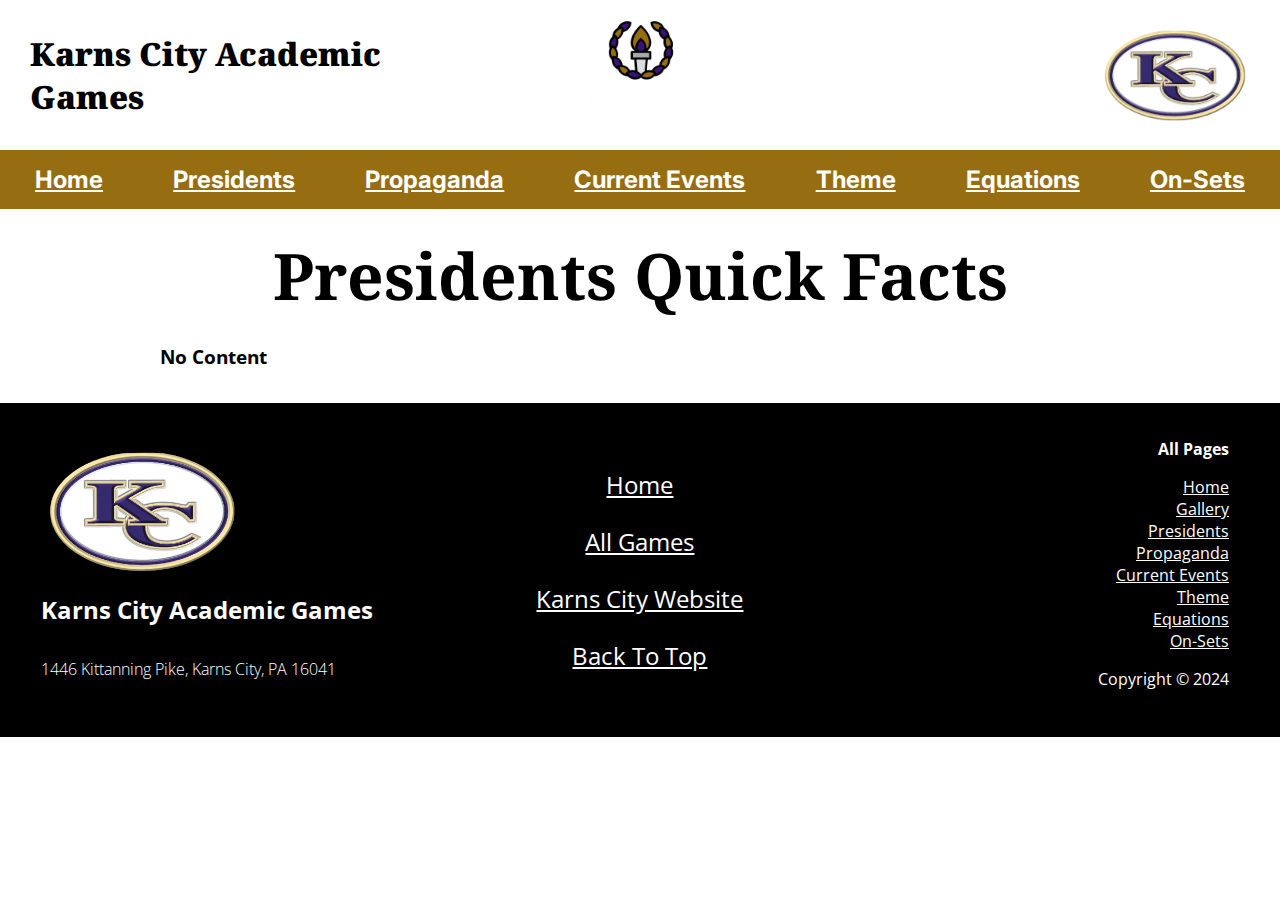
<file: presidentsquick.html>
<!DOCTYPE html>
<html>
    <head>
        <title>KC Academic Games</title>
        <meta charset="UTF-8">
        <meta name="robots" content="noindex, nofollow"> <!--No Follow No Index meta tag, should stop website from showing up in search results if deployed-->
        <!-- <meta name="viewport" content="width=device-width, initial-scale=1, shrink-to-fit=no">-->
        <link rel="preconnect" href="https://fonts.googleapis.com">
        <link rel="preconnect" href="https://fonts.gstatic.com" crossorigin>
        <link href="https://fonts.googleapis.com/css2?family=Open+Sans:ital,wght@0,300..800;1,300..800&display=swap" rel="stylesheet"> <!--Open Sans Font-->
        <link href="https://fonts.googleapis.com/css2?family=Inter:wght@100..900&display=swap" rel="stylesheet"> <!--Inter Font-->
        <link href="https://fonts.googleapis.com/css2?family=Noto+Serif:ital,wght@0,100..900;1,100..900&display=swap" rel="stylesheet"> <!--Noto Serif Font-->
        <link rel="stylesheet" href="styles.css">
    </head>
    <body>
        <div id="header">
            <div class="headbar">
                <p class="left">Karns City Academic Games</p>
                <a href="index.html" class="center" ><img src="images/torch.png" alt="academic torch"></a>
                <a href="index.html" class="right" ><img src="images/KClogo.png" alt="Karns City Logo"></a>
            </div>

            <nav class="pageselector">
                <a href="index.html">Home</a>
                <a href="presidents.html">Presidents</a>
                <a href="propaganda.html">Propaganda</a>
                <a href="currentevents.html">Current Events</a>
                <a href="theme.html">Theme</a>
                <a href="equations.html">Equations</a>
                <a href="onsets.html">On-Sets</a>
            </nav>
        </div>

        <div id="content">
            <div class="title">
                <h1>Presidents Quick Facts</h1>
            </div>

            <div class="bodysection"> <!--Info-->
                <h3 class="notice">No Content</h3>
            </div>
        </div>

        <footer>
            <nav id="footer" class="twocolumn">
                <span id="footer1">
                    <span><img src="images/KClogo.png" id="footericon"></span>
                    <h1>Karns City Academic Games</h1>
                    <p>1446 Kittanning Pike, Karns City, PA 16041</p>
                </span>

                <span id="footer2">
                    <ul>
                        <li><a href="index.html">Home</a></li>
                        <li><a href="index.html#allgames">All Games</a></li>
                        <li><a href="https://www.kcasdk12.org/">Karns City Website</a></li>
                        <li><a href="#">Back To Top</a></li>
                    </ul>
                </span>

                <span id="footer3">
                    <ul>
                        <li><strong><p>All Pages</p></strong></li>
                        <li><a href="index.html">Home</a></li>
                        <li><a href="gallery.html">Gallery</a></li>
                        <li><a href="presidents.html">Presidents</a></li>
                        <li><a href="propaganda.html">Propaganda</a></li>
                        <li><a href="currentevents.html">Current Events</a></li>
                        <li><a href="theme.html">Theme</a></li>
                        <li><a href="equations.html">Equations</a></li>
                        <li><a href="onsets.html">On-Sets</a></li>
                        <p>Copyright © 2024</p>
                    </ul>
                </span>
            </nav>
          </footer>
    </body>
</html>
</file>
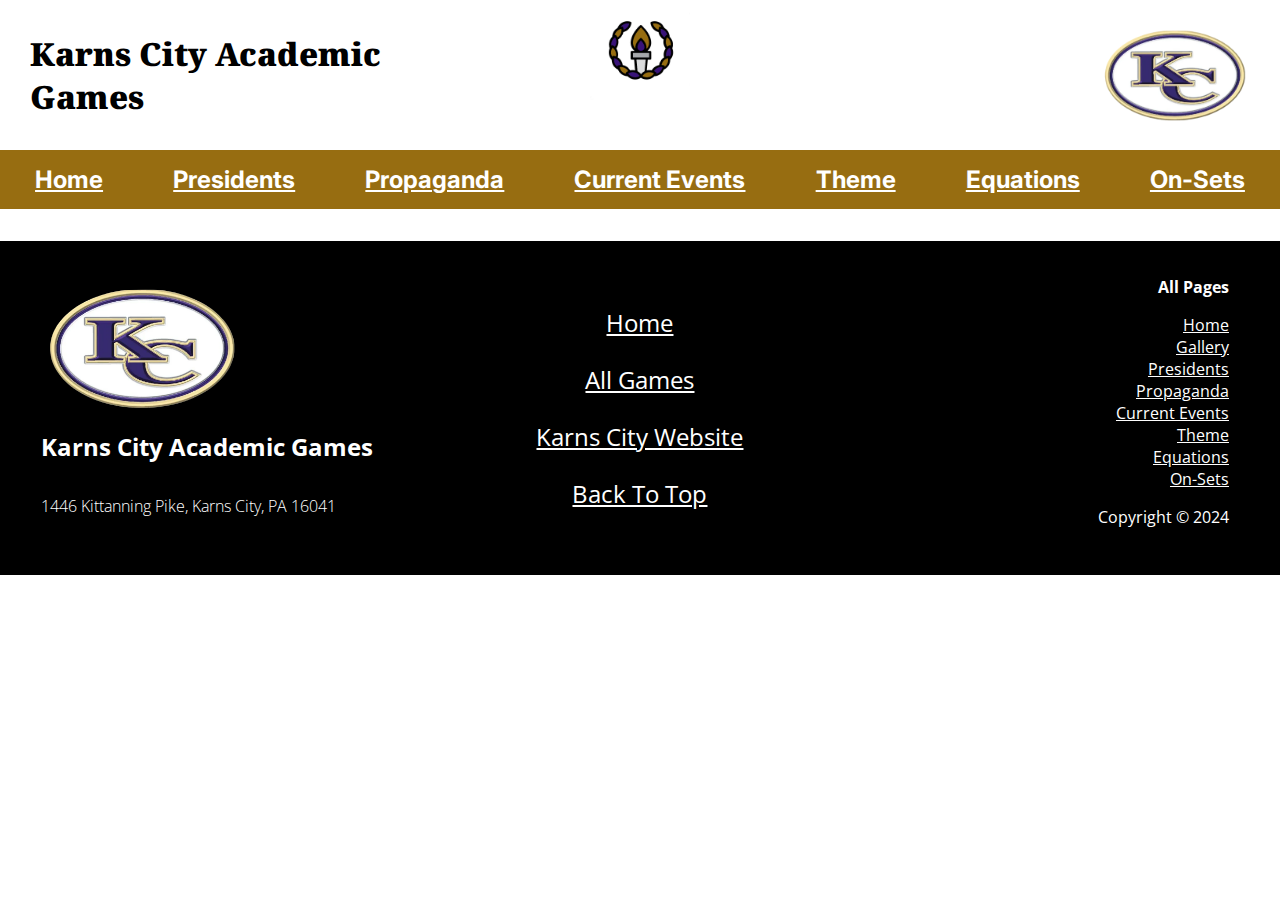
<file: template.html>
<!DOCTYPE html>
<html>
    <head>
        <title>KC Academic Games</title>
        <meta charset="UTF-8">
        <meta name="robots" content="noindex, nofollow"> <!--No Follow No Index meta tag, should stop website from showing up in search results if deployed-->
        <!-- <meta name="viewport" content="width=device-width, initial-scale=1, shrink-to-fit=no">-->
        <link rel="preconnect" href="https://fonts.googleapis.com">
        <link rel="preconnect" href="https://fonts.gstatic.com" crossorigin>
        <link href="https://fonts.googleapis.com/css2?family=Open+Sans:ital,wght@0,300..800;1,300..800&display=swap" rel="stylesheet"> <!--Open Sans Font-->
        <link href="https://fonts.googleapis.com/css2?family=Inter:wght@100..900&display=swap" rel="stylesheet"> <!--Inter Font-->
        <link href="https://fonts.googleapis.com/css2?family=Noto+Serif:ital,wght@0,100..900;1,100..900&display=swap" rel="stylesheet"> <!--Noto Serif Font-->
        <link rel="stylesheet" href="styles.css">
    </head>
    <body>
        <div id="header">
            <div class="headbar">
                <p class="left">Karns City Academic Games</p>
                <a href="index.html" class="center" ><img src="images/torch.png" alt="academic torch"></a>
                <a href="index.html" class="right" ><img src="images/KClogo.png" alt="Karns City Logo"></a>
            </div>

            <nav class="pageselector">
                <a href="index.html">Home</a>
                <a href="presidents.html">Presidents</a>
                <a href="propaganda.html">Propaganda</a>
                <a href="currentevents.html">Current Events</a>
                <a href="theme.html">Theme</a>
                <a href="equations.html">Equations</a>
                <a href="onsets.html">On-Sets</a>
            </nav>
        </div>

        <div id="content">

        </div>

        <footer>
            <nav id="footer" class="twocolumn">
                <span id="footer1">
                    <span><img src="images/KClogo.png" id="footericon"></span>
                    <h1>Karns City Academic Games</h1>
                    <p>1446 Kittanning Pike, Karns City, PA 16041</p>
                </span>

                <span id="footer2">
                    <ul>
                        <li><a href="index.html">Home</a></li>
                        <li><a href="index.html#allgames">All Games</a></li>
                        <li><a href="https://www.kcasdk12.org/">Karns City Website</a></li>
                        <li><a href="#">Back To Top</a></li>
                    </ul>
                </span>

                <span id="footer3">
                    <ul>
                        <li><strong><p>All Pages</p></strong></li>
                        <li><a href="index.html">Home</a></li>
                        <li><a href="gallery.html">Gallery</a></li>
                        <li><a href="presidents.html">Presidents</a></li>
                        <li><a href="propaganda.html">Propaganda</a></li>
                        <li><a href="currentevents.html">Current Events</a></li>
                        <li><a href="theme.html">Theme</a></li>
                        <li><a href="equations.html">Equations</a></li>
                        <li><a href="onsets.html">On-Sets</a></li>
                        <p>Copyright © 2024</p>
                    </ul>
                </span>
            </nav>
        </footer>
    </body>
</html>
</file>
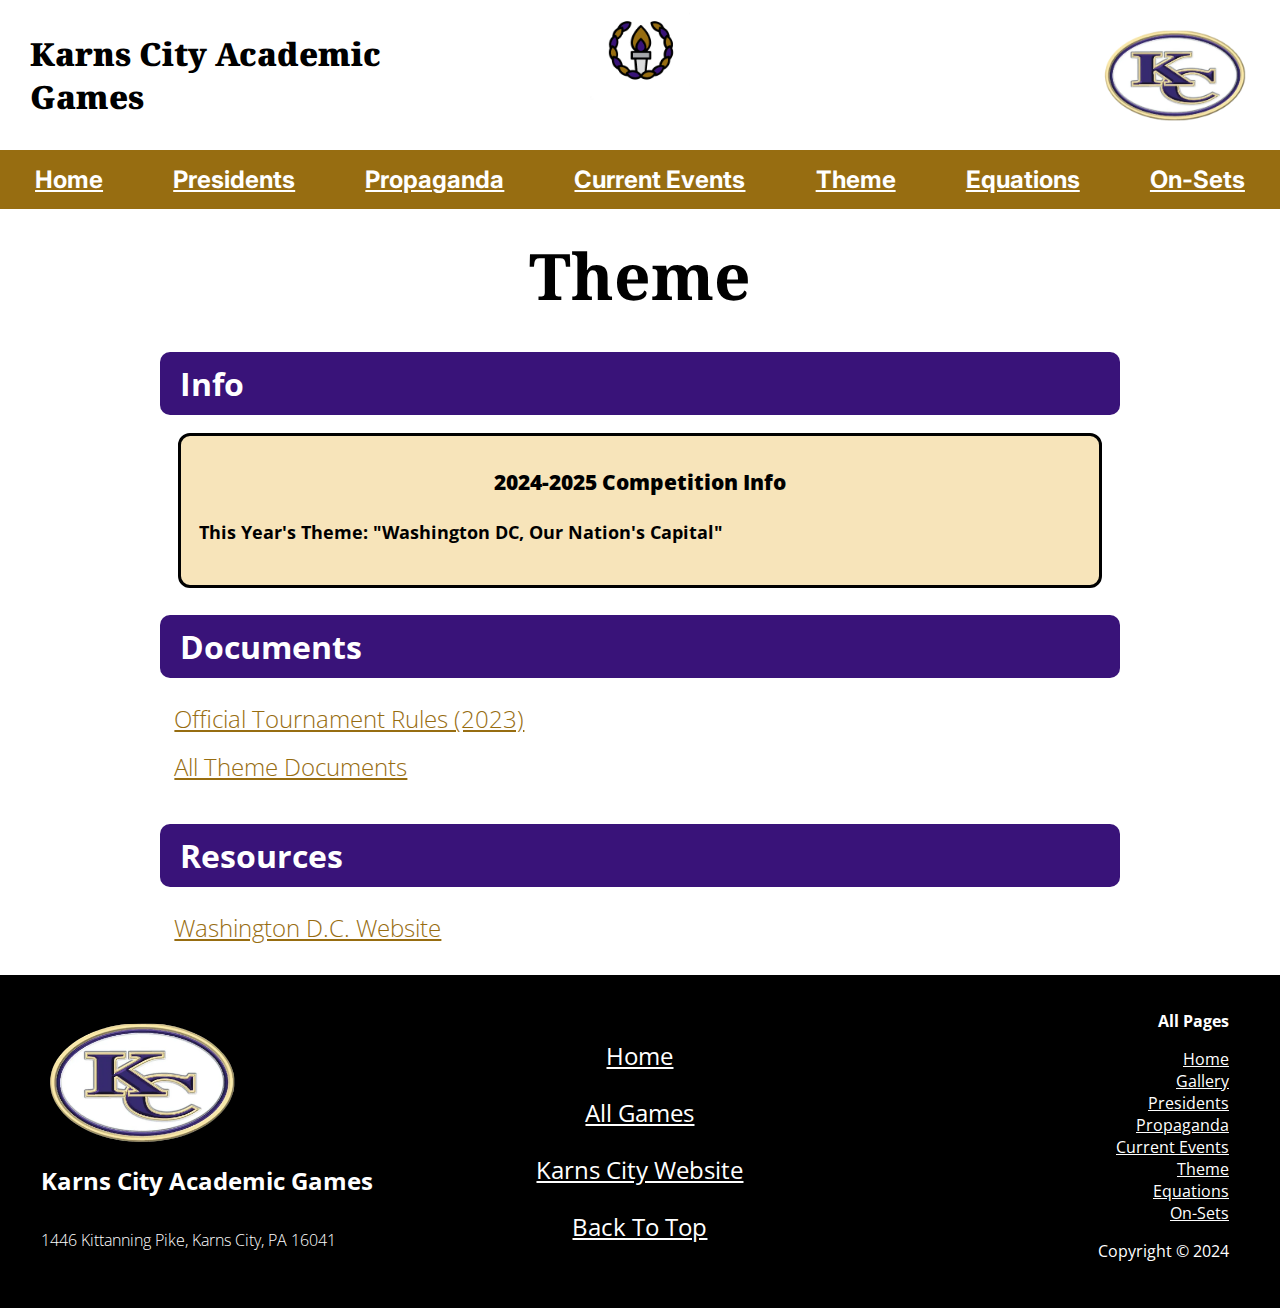
<file: theme.html>
<!DOCTYPE html>
<html>
    <head>
        <title>KC Academic Games</title>
        <meta charset="UTF-8">
        <meta name="robots" content="noindex, nofollow"> <!--No Follow No Index meta tag, should stop website from showing up in search results if deployed-->
        <!-- <meta name="viewport" content="width=device-width, initial-scale=1, shrink-to-fit=no">-->
        <link rel="preconnect" href="https://fonts.googleapis.com">
        <link rel="preconnect" href="https://fonts.gstatic.com" crossorigin>
        <link href="https://fonts.googleapis.com/css2?family=Open+Sans:ital,wght@0,300..800;1,300..800&display=swap" rel="stylesheet"> <!--Open Sans Font-->
        <link href="https://fonts.googleapis.com/css2?family=Inter:wght@100..900&display=swap" rel="stylesheet"> <!--Inter Font-->
        <link href="https://fonts.googleapis.com/css2?family=Noto+Serif:ital,wght@0,100..900;1,100..900&display=swap" rel="stylesheet"> <!--Noto Serif Font-->
        <link rel="stylesheet" href="styles.css">
    </head>
    <body>
        <div id="header">
            <div class="headbar">
                <p class="left">Karns City Academic Games</p>
                <a href="index.html" class="center" ><img src="images/torch.png" alt="academic torch"></a>
                <a href="index.html" class="right" ><img src="images/KClogo.png" alt="Karns City Logo"></a>
            </div>

            <nav class="pageselector">
                <a href="index.html">Home</a>
                <a href="presidents.html">Presidents</a>
                <a href="propaganda.html">Propaganda</a>
                <a href="currentevents.html">Current Events</a>
                <a href="theme.html">Theme</a>
                <a href="equations.html">Equations</a>
                <a href="onsets.html">On-Sets</a>
            </nav>
        </div>

        <div id="content">
            <div class="title">
                <h1>Theme</h1>
            </div>

            <div class="bodysection"> <!--Info-->
                <h2 class="sectiontitle">Info</h2>
                <div class="infobox">
                    <h3>2024-2025 Competition Info</h3>
                    <span>
                            <h4 class="infoboxmargin">This Year's Theme: "Washington DC, Our Nation's Capital"</h4>
                    </span>
                </div>
            </div>

            <div class="bodysection"> <!--Documents-->
                <h2 class="sectiontitle">Documents</h2>
                <ul class="doclist">
                    <li><a href="https://agloa.org/wp-content/uploads/ThemeRules2023-24.pdf">Official Tournament Rules (2023)</a></li>
                    <li><a href="https://agloa.org/theme-docs/">All Theme Documents</a></li>
                </ul>
            </div>

            <div class="bodysection"> <!--Resources-->
                <h2 class="sectiontitle">Resources</h2>
                <ul class="doclist">
                    <li><a href="https://washington.org/">Washington D.C. Website</a></li>
                </ul>
            </div>
        </div>

        <footer>
            <nav id="footer" class="twocolumn">
                <span id="footer1">
                    <span><img src="images/KClogo.png" id="footericon"></span>
                    <h1>Karns City Academic Games</h1>
                    <p>1446 Kittanning Pike, Karns City, PA 16041</p>
                </span>

                <span id="footer2">
                    <ul>
                        <li><a href="index.html">Home</a></li>
                        <li><a href="index.html#allgames">All Games</a></li>
                        <li><a href="https://www.kcasdk12.org/">Karns City Website</a></li>
                        <li><a href="#">Back To Top</a></li>
                    </ul>
                </span>

                <span id="footer3">
                    <ul>
                        <li><strong><p>All Pages</p></strong></li>
                        <li><a href="index.html">Home</a></li>
                        <li><a href="gallery.html">Gallery</a></li>
                        <li><a href="presidents.html">Presidents</a></li>
                        <li><a href="propaganda.html">Propaganda</a></li>
                        <li><a href="currentevents.html">Current Events</a></li>
                        <li><a href="theme.html">Theme</a></li>
                        <li><a href="equations.html">Equations</a></li>
                        <li><a href="onsets.html">On-Sets</a></li>
                        <p>Copyright © 2024</p>
                    </ul>
                </span>
            </nav>
          </footer>
    </body>
</html>
</file>
<file: styles.css>
* {
    font-family: "Open Sans";
}
 a {
    color:#976d11;
 }
 a:hover {
    color:#391379;
 }
.center {
    display: flex;
    justify-content: center;
}
.vertcenter {
    display: flex;
    align-items: center;
}
.left {
    display: flex;
    justify-content: left;
}
.right {
    display: flex;
    justify-content: right;
    align-items: center;
}
body {
    margin: 0;
}
.buttonlink a {
    background-color: #976d11;
    font-size: larger;
    font-weight: 400;
    color: white;
    border: solid black;
    font-family: "Open Sans";
    padding: 10px;
    border-radius: 10px;
    transition: background-color 0.3s ease-in-out;
}
.buttonlink a:hover {
    transition: background-color 0.3s ease-in-out;
    background-color: #391379;
}
.titlelink {
font-family: "Inter";
font-size: x-large;
font-weight: 600;

}
.headbar {
    display: grid;
    width: auto;
    grid-template-columns: 1fr 1fr 1fr;
    grid-template-rows: 1fr;
    font-size: x-large;
    font-size: 200%;
    font-weight: 900;
    margin: 0 30px;
}
.headbar p {
    font-family: "Noto Serif";
}
.headbar img {
    height: 100px;
    width: auto;
}

.pageselector {
    display: flex;
    background-color: #976d11;
}

.pageselector a {
    transition: background-color 0.3s ease-in-out;
    font-weight: bolder;
    font-size: x-large;
    color: white;
    font-family: "Inter";
    display: flex;
    flex-grow: 1;
    padding: 15px;
    justify-content: center;
}

.pageselector a:hover {
    transition: background-color 0.3s ease-in-out;
    background-color: #391379;
    color: white;
}

.title {
    height: 100px;
    display: flex;
    justify-content: center;
    align-items: center;
    font-family: Arial, Helvetica, sans-serif;
    font-size: 200%;
}
.title h1 {
    font-family: "Noto Serif";
}

#allgames {
    display: grid;
    grid-template: 1fr / 1fr 1fr;
}

.sectiontitle {
background-color: #391379;
color: white;
font-size: xx-large;
border-radius: 10px;
padding: 10px 10px 10px 20px;
margin-bottom: 10px;
}

#content {
    background-color: white;
    width: 60em;
    margin: 0 auto;
    padding: 1em;
}
#nationals {
    display: grid;
    grid-template-columns: 50% 50%;
}

#nationals span {
    display: flex;
    flex-direction: column;
    align-items: center;
}
#nationals ul {
    columns: 2;
}

.cancelled {
    font-weight: bold;
    color: red;
    padding: 0;
    margin: 0;
}

#gallerypreview {
    display: grid;
    grid-auto-rows: auto;
    grid-template: auto auto / 1fr 1fr 1fr;
    gap: 20px 20px;
    margin: 0 20px;
}
#gallerypreview img {
    max-width: 100%;
}
#iu4 {
    grid-area: 2 / 1 / 2 / 4;
}

.gallery {
    display: grid;
    grid-template-columns: 1fr 1fr;
    gap: 20px 20px;
    margin: 0 20px;
}
.gallery img {
    max-width: 100%;
}

.icon {
    max-height: 3em;
    max-width: 3em;
    padding: 0.3em;
}

.doclist {
    list-style-type: none;
    margin: 0;
    font-size: 150%;
    font-weight: 200;
    padding: 0.2em;
}

.doclist li {
    padding: 0.2em;
    margin: 0.2em;
}

.dropdownlist {
    background-color: #f4f4f4;
    border: solid black;
    padding: 20px;
    margin: 1.5em 0;
    border-radius: 8px;
}

.dropdownlist summary {
    font-size: 150%;
    font-weight: 700;
}
.dropdownlist li {
    padding: 1em;
    font-size: large;
    font-weight: 600;
}

.twocolumn {
    columns: 2;
}
.gridtwocolumn {
    margin: 0 1em;
    display: grid;
    grid-template: 1fr / 1fr 1fr;
}

table {
    border: solid black;
}
.infobox {
    color: black;
    margin: 1em 1em;
    font-size: large;
    background-color: #f7e4ba;
    border: solid black 3px;
    border-radius: 12px;
    padding: 0 1em 1em 1em;
}
.infobox h3 {
    margin: 10px 30px;
    padding: 1em 0 0 0;
    font-weight: 800;
    display: flex;
    justify-content: center;
}

.infobox h4 {
    font-weight: 700;
}

footer {
    min-height: 20em;
    background-color: black;
    border: solid black;
    color: white;
}

#footer a {
    color: white;
}

#footer a:hover{
    background-color: #391379;
    color: white;
}

#footer {
    display: grid;
    grid-template-columns: 1fr 1fr 1fr;
}
#footer a {
    justify-content: center;
    align-items: center;
    font-weight: 400;
}
#footer ul {
    display: flex;
    flex-direction: column;
    list-style: none;
}
#footer1 {
    display: flex;
    flex-direction: column;
    justify-content: center;
    font-size: larger;
    font-weight: 900;
    margin: 2em;

}
#footer1 * {
    font-weight: 700;
    font-size: x-large;
    display: flex;
    justify-content: left;
}
#footer1 p {
    font-size: smaller;
    font-weight: 300;
}
#footer2 {
    display: flex;
    justify-content: center;
}
#footer2 * {
    display: flex;
    justify-content: center;
    padding: 0;
    font-size: x-large;
}
#footer2 li {
    padding: 0.5em;
}
#footericon {
    max-width: 200px;
    max-height: 200px;
}

#footer3 ul {
    display: flex;
    align-items: end;
    padding-right: 3em;
}
</file>
